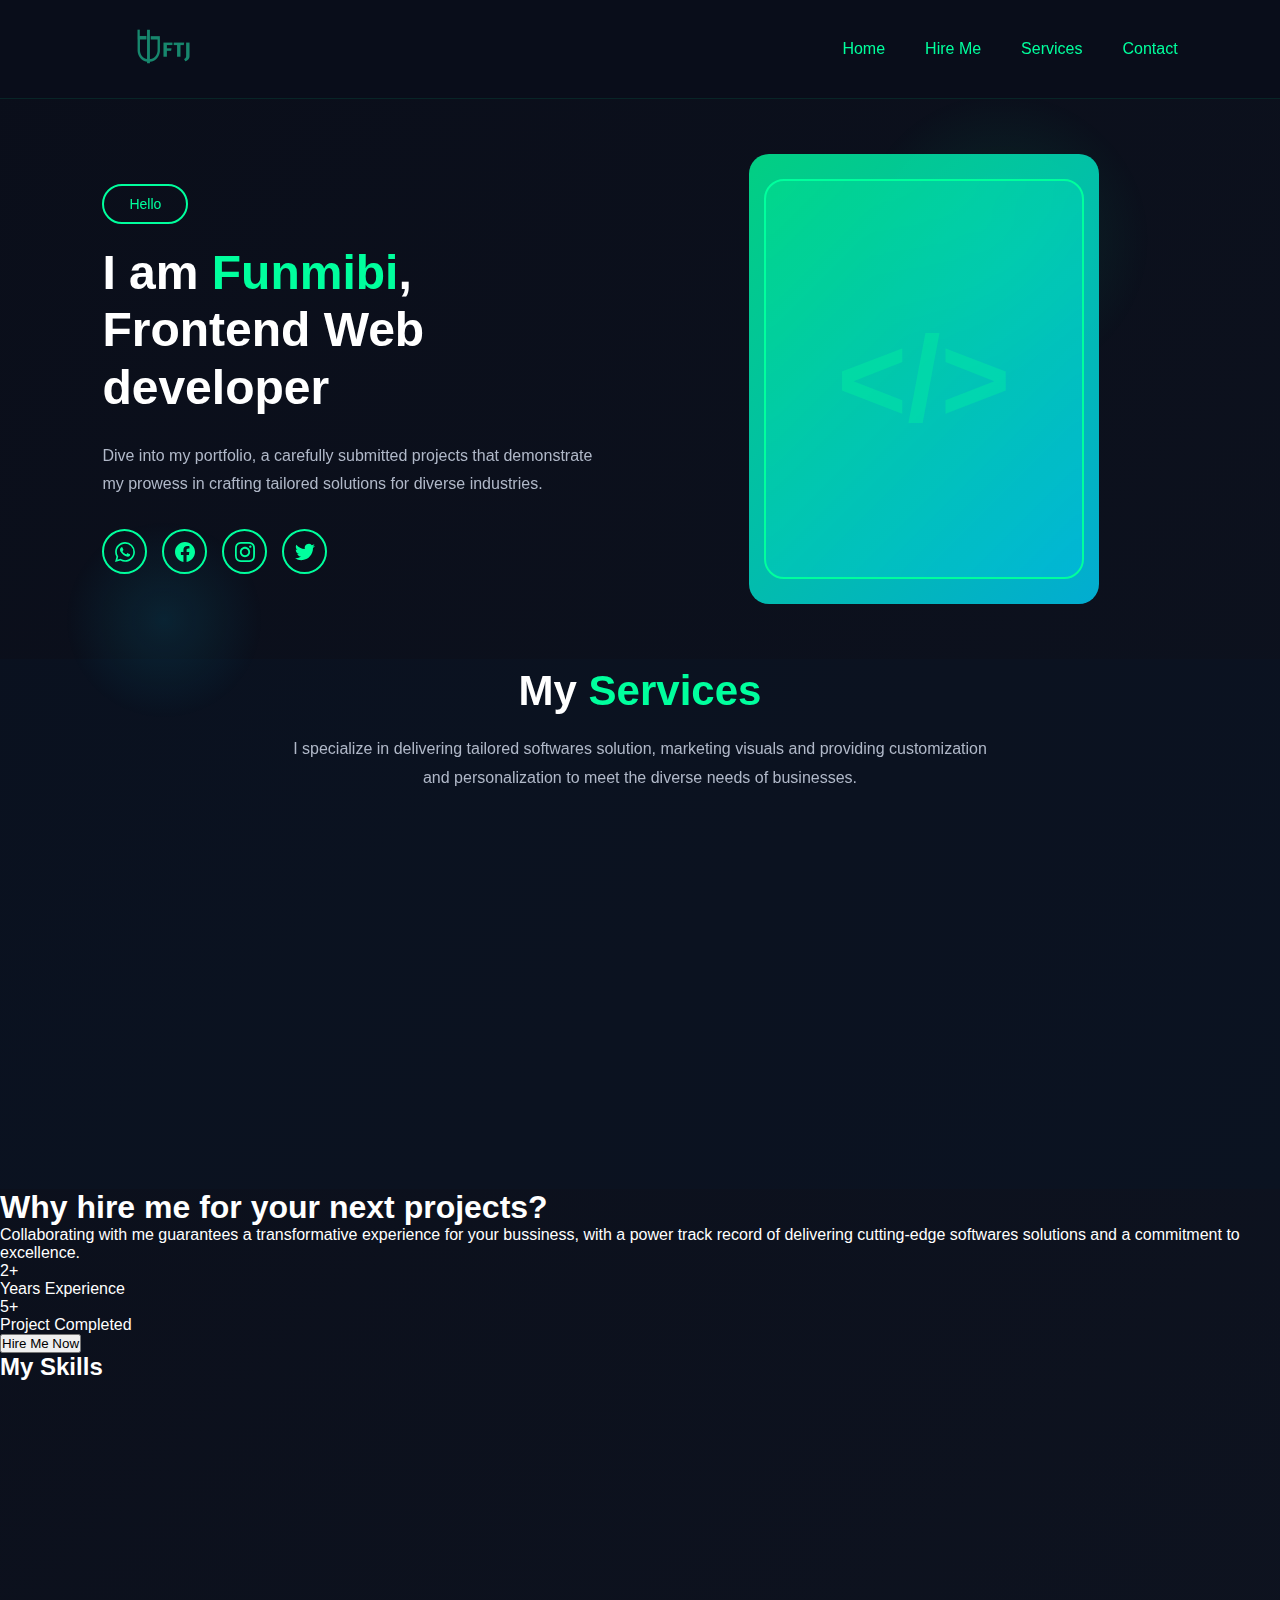
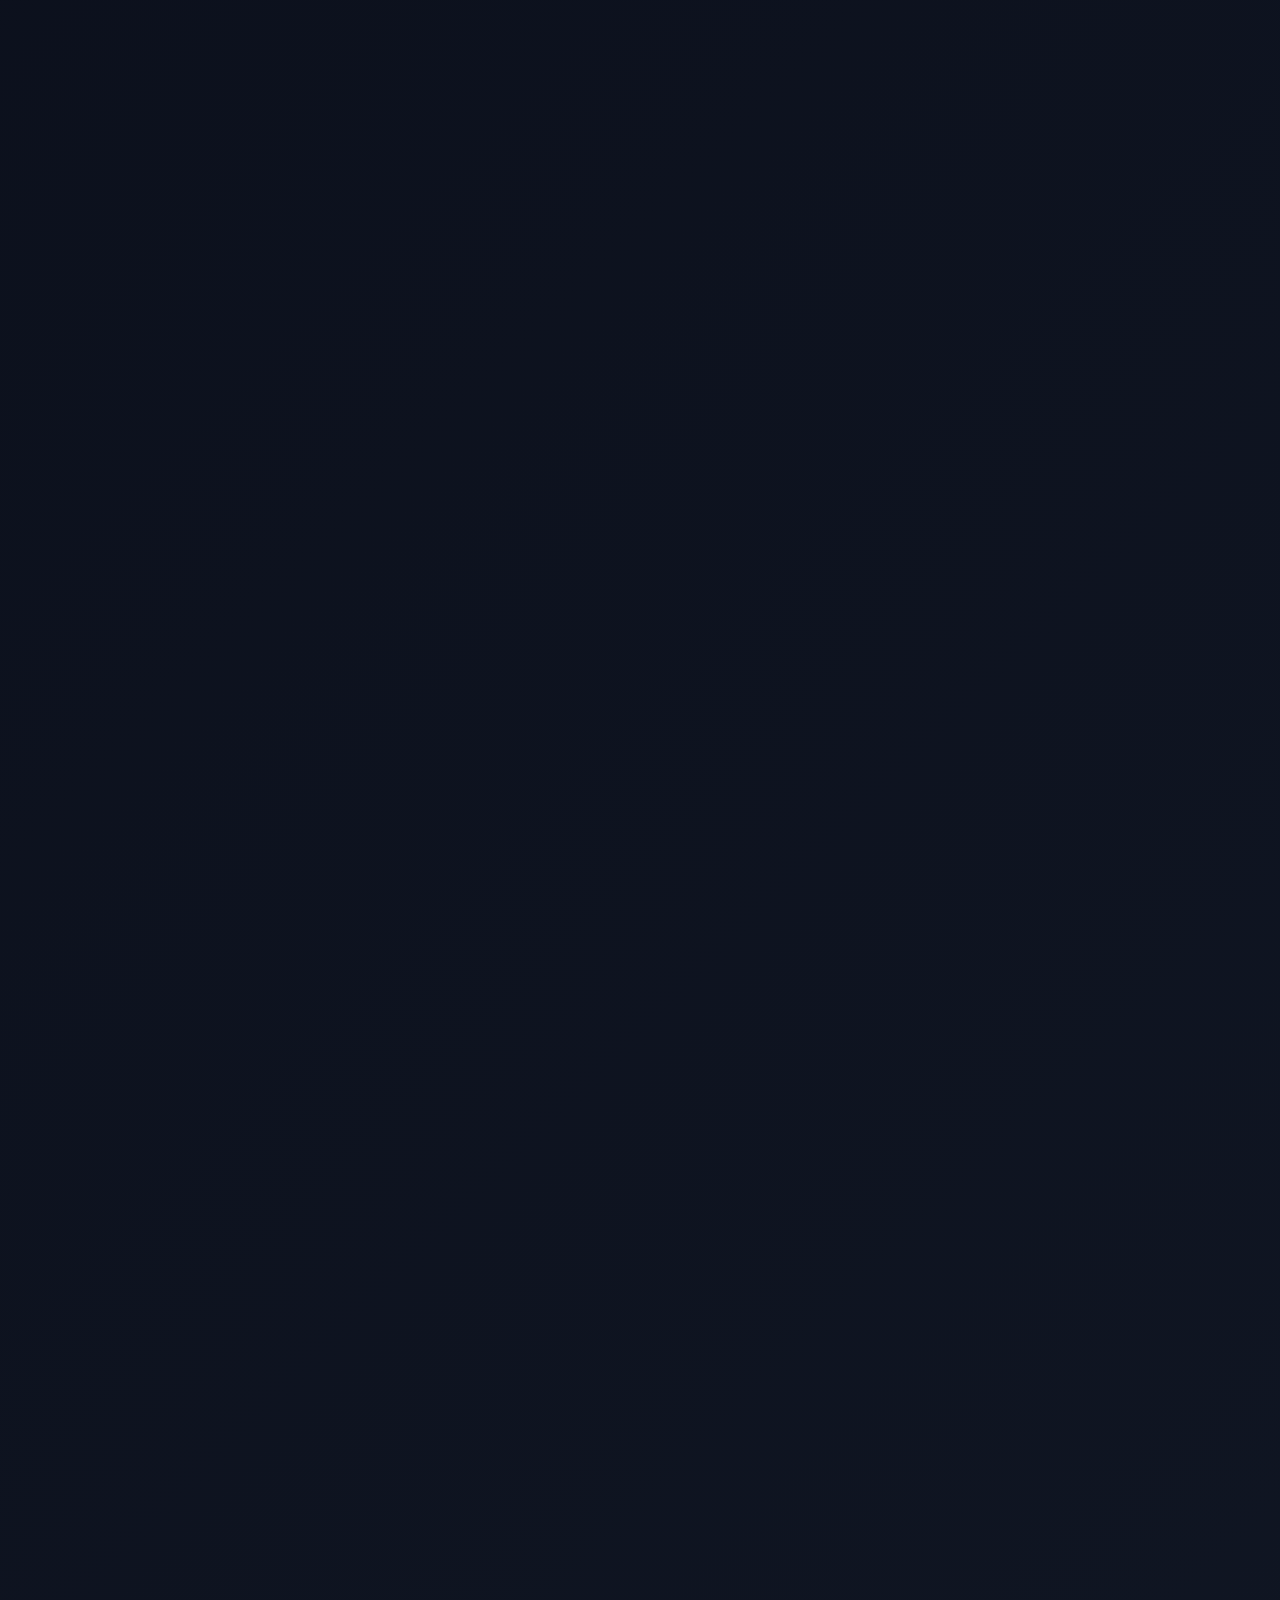
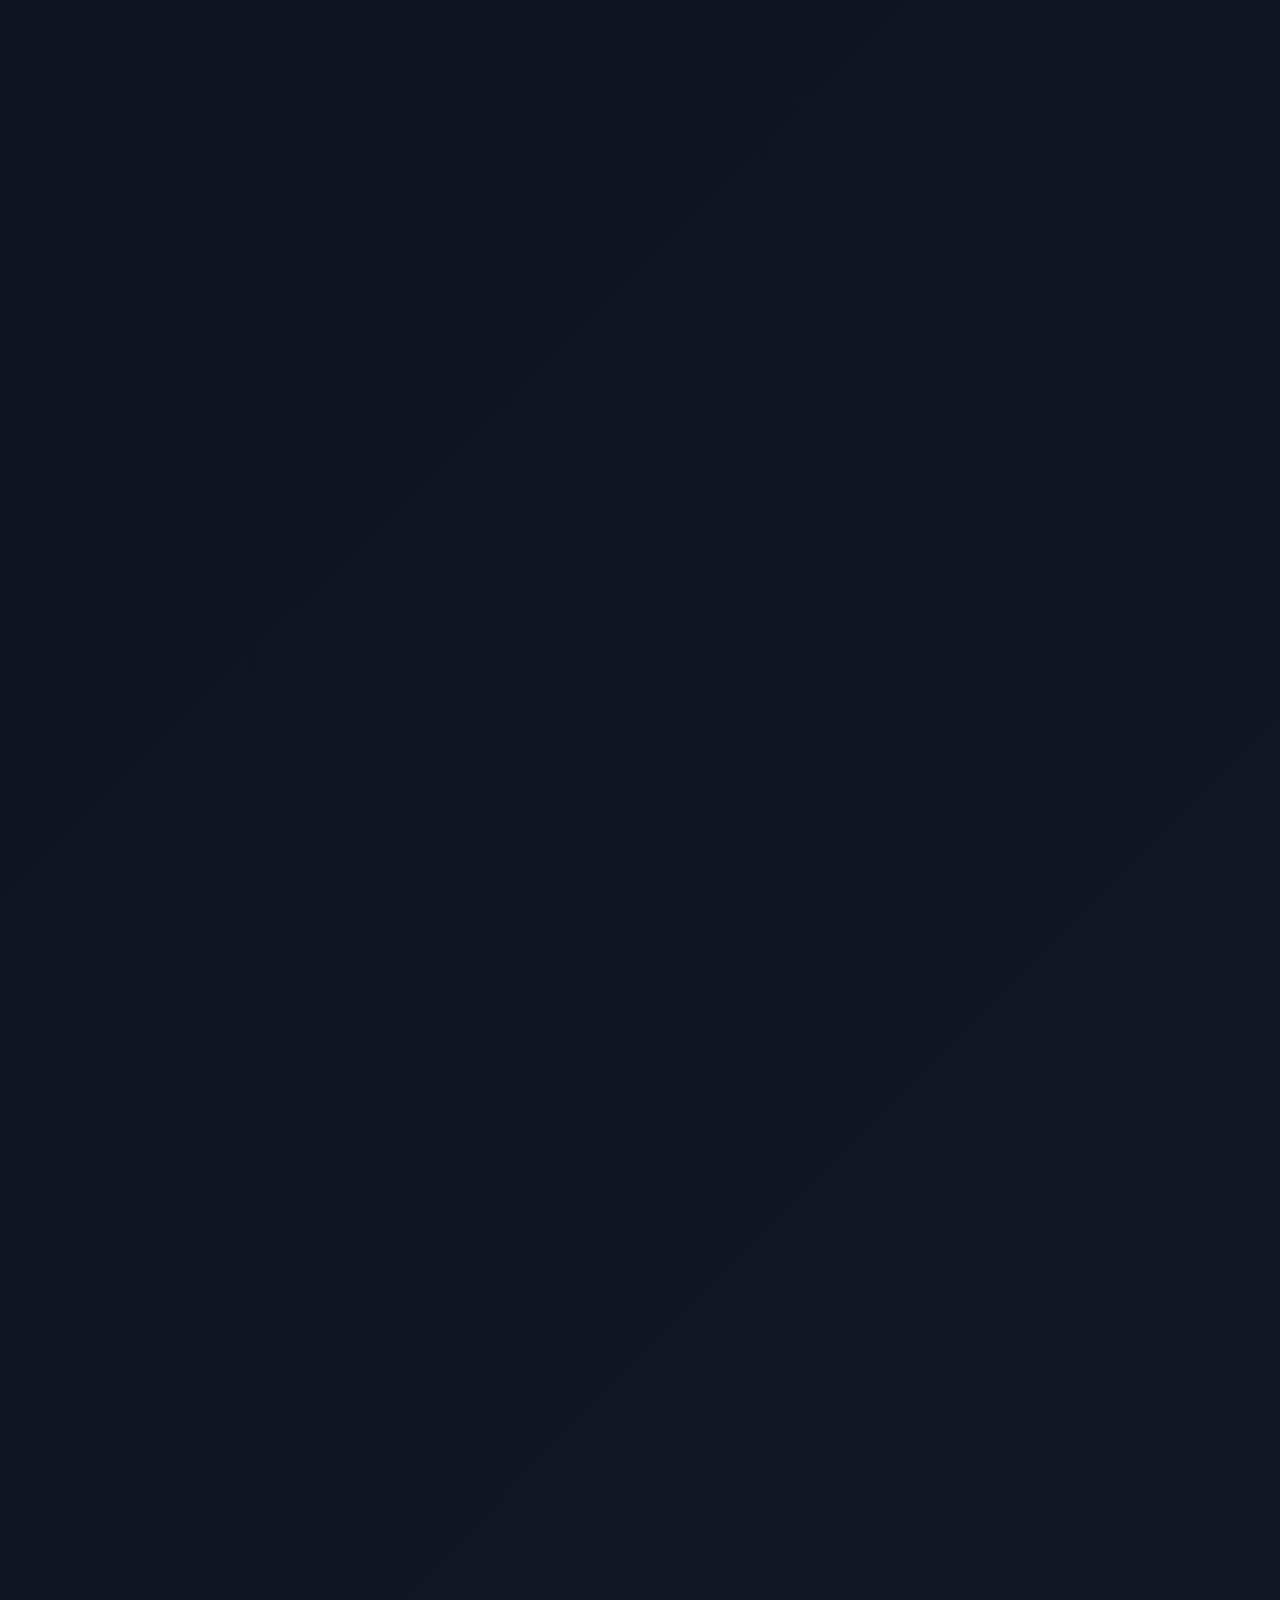
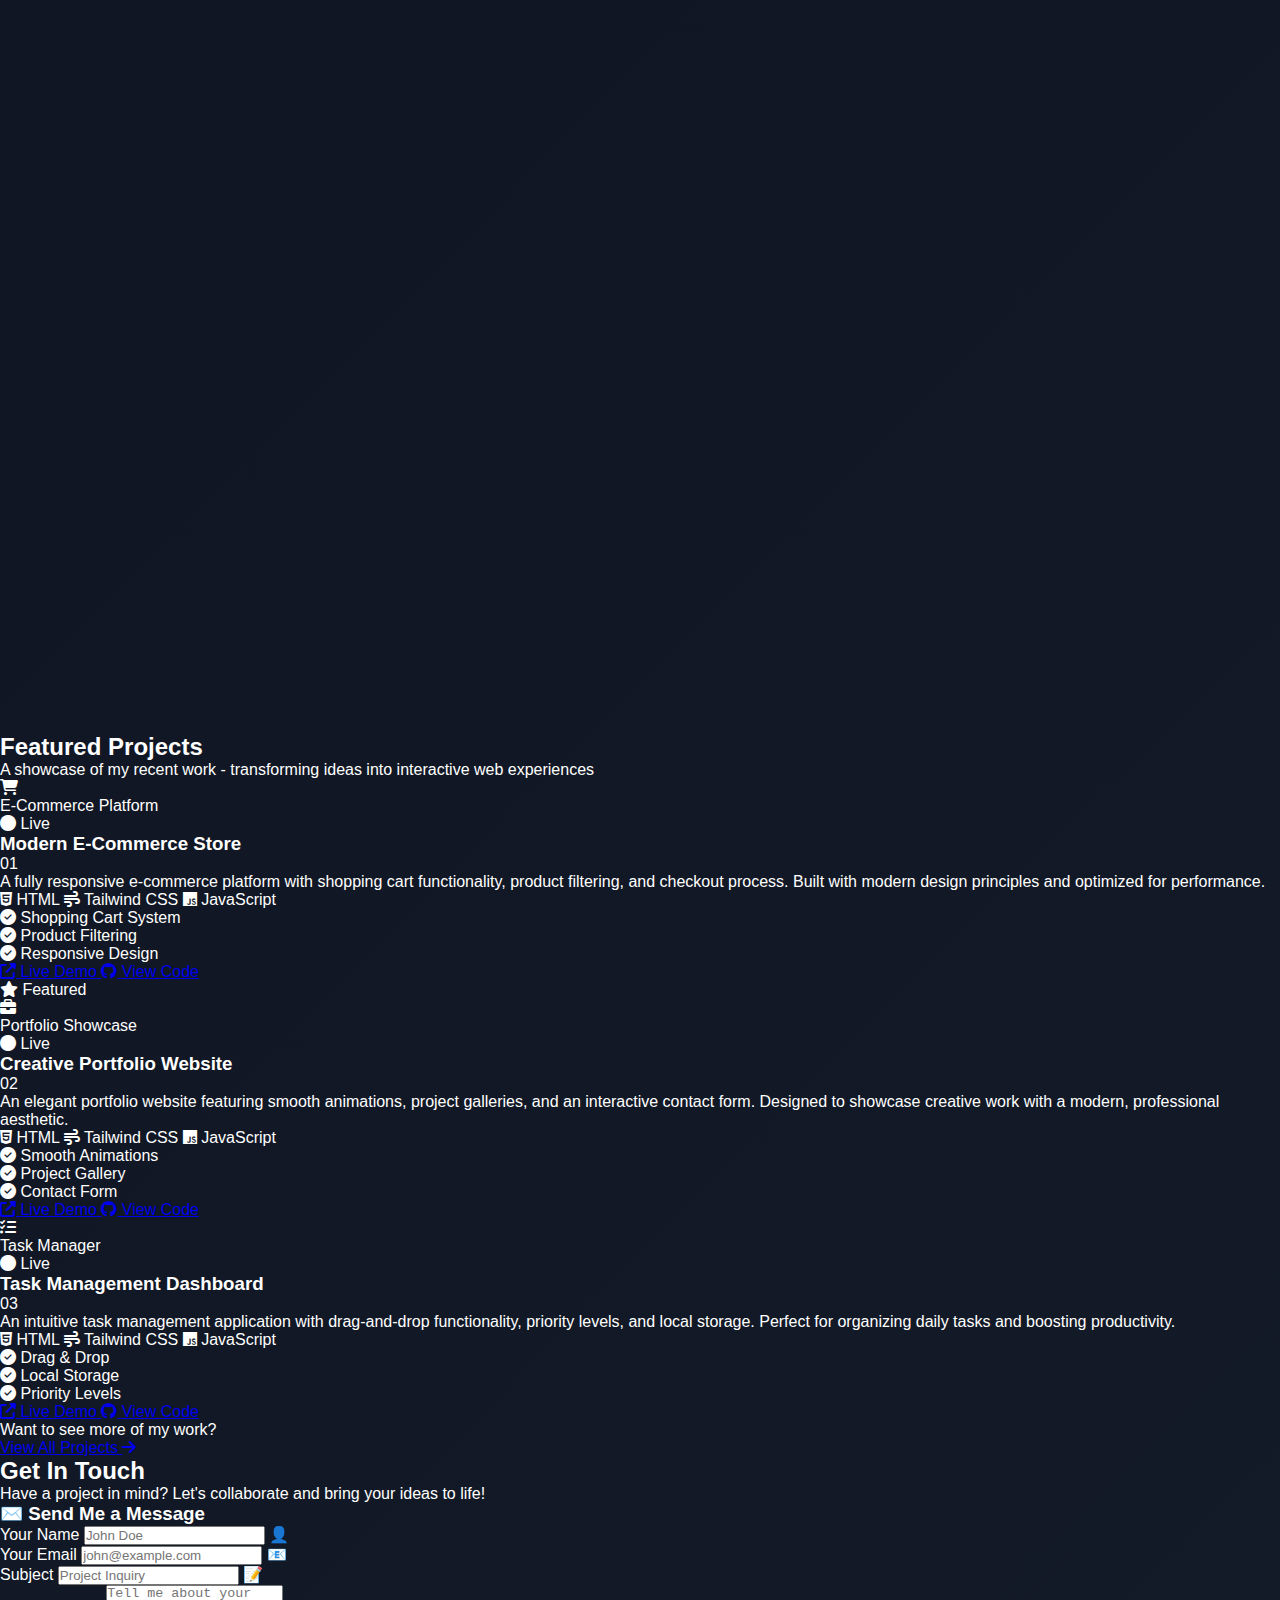
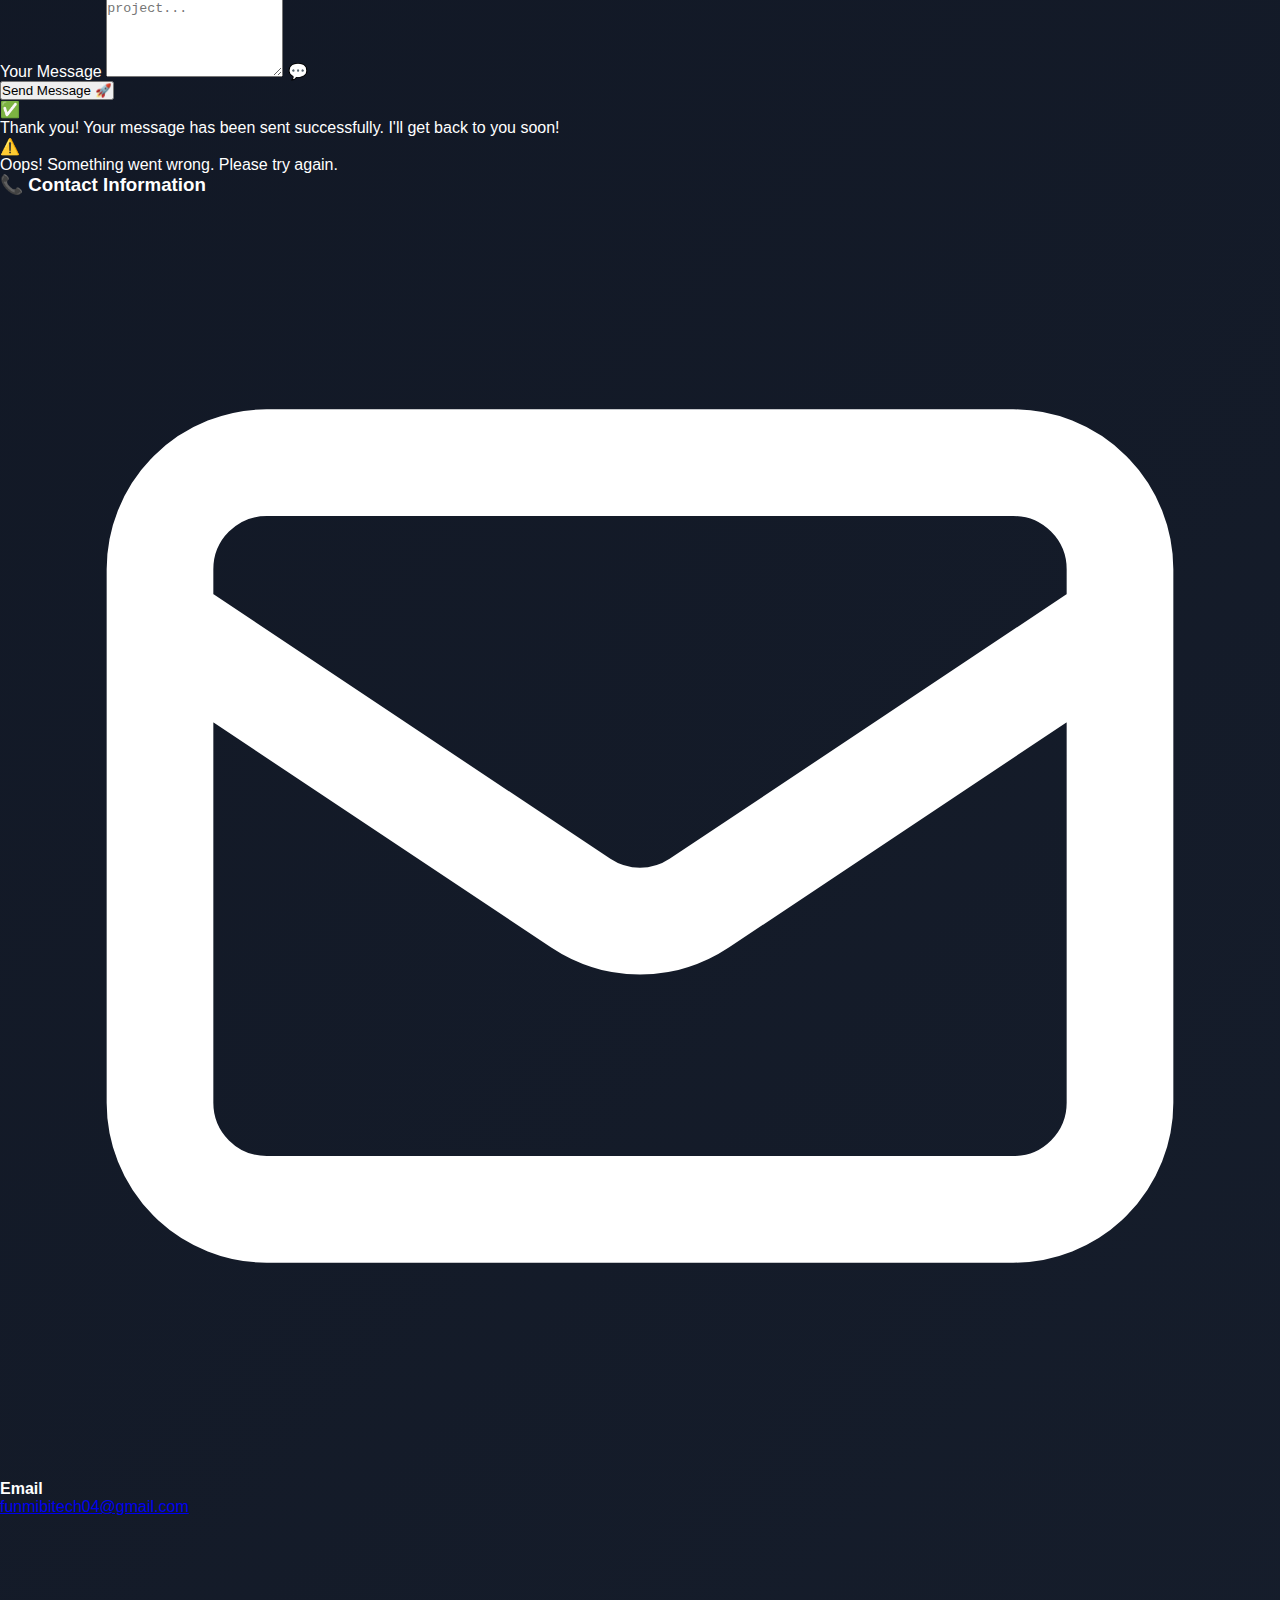
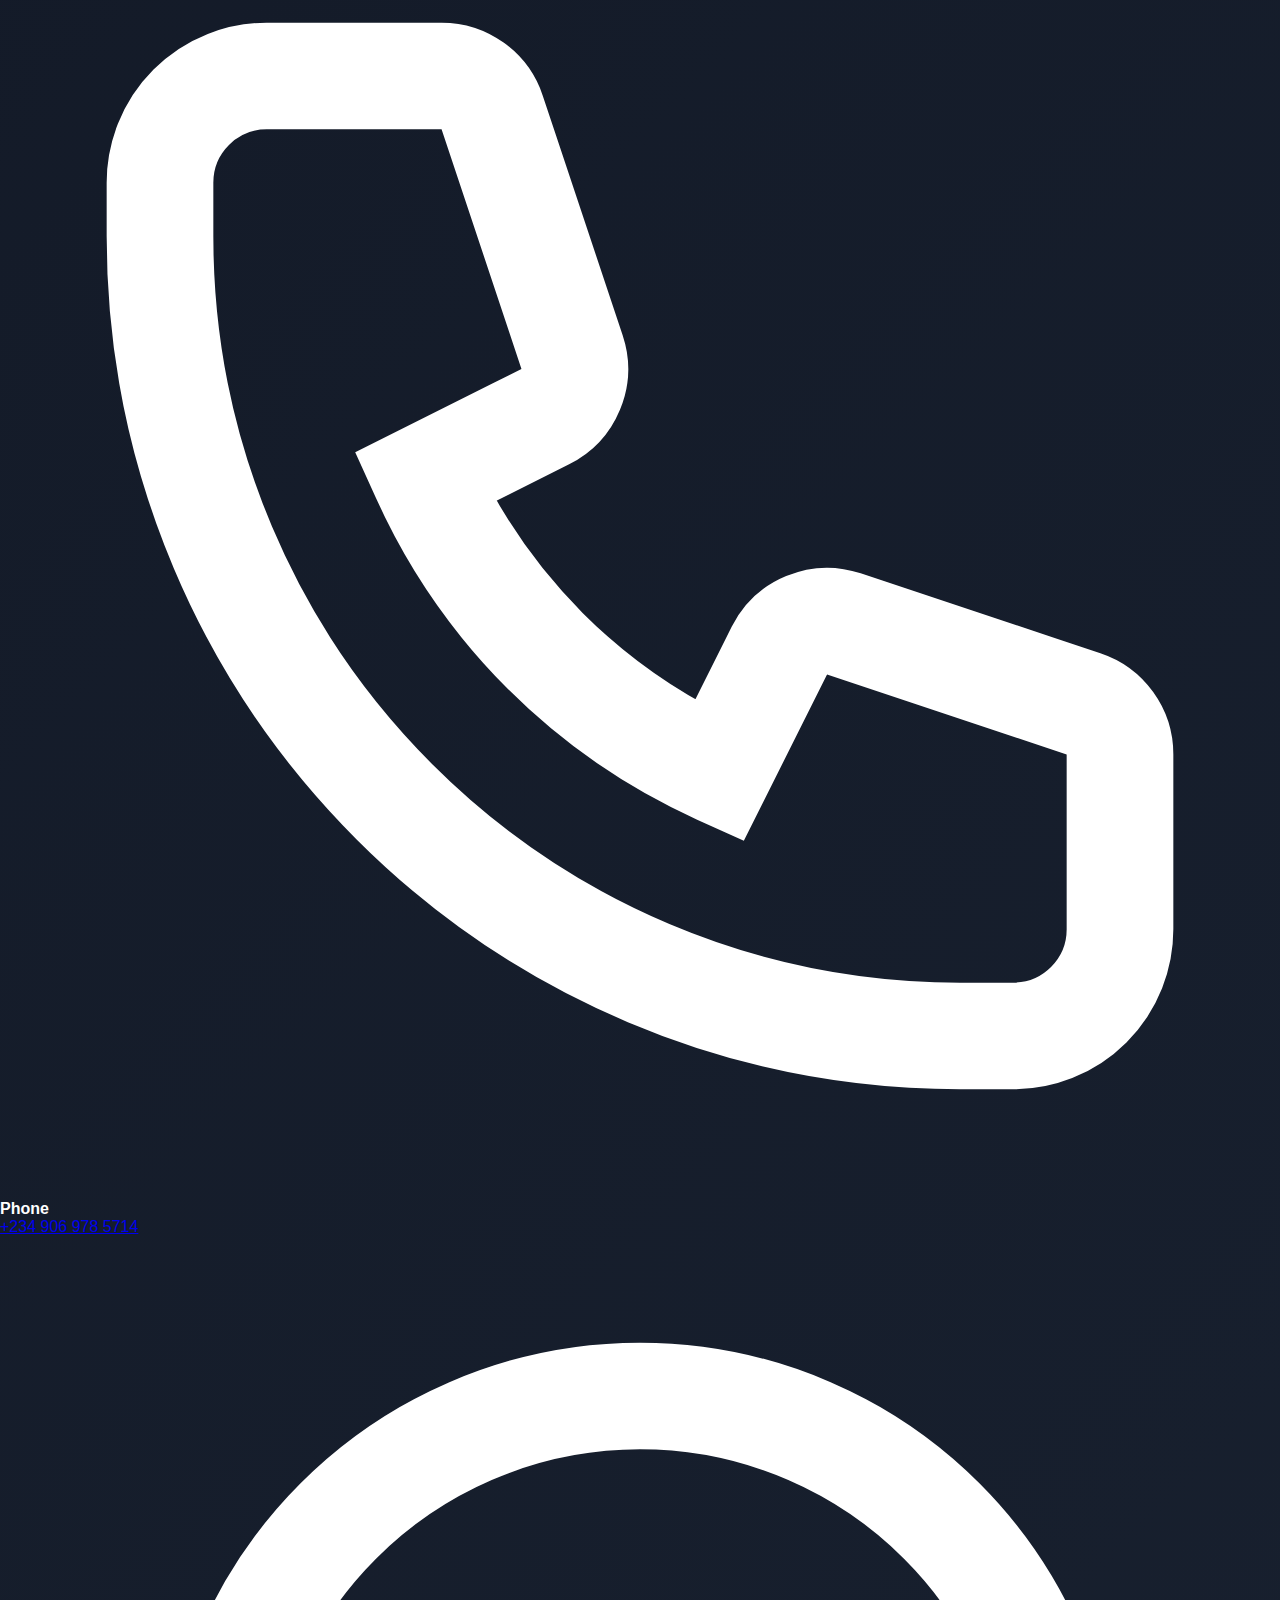
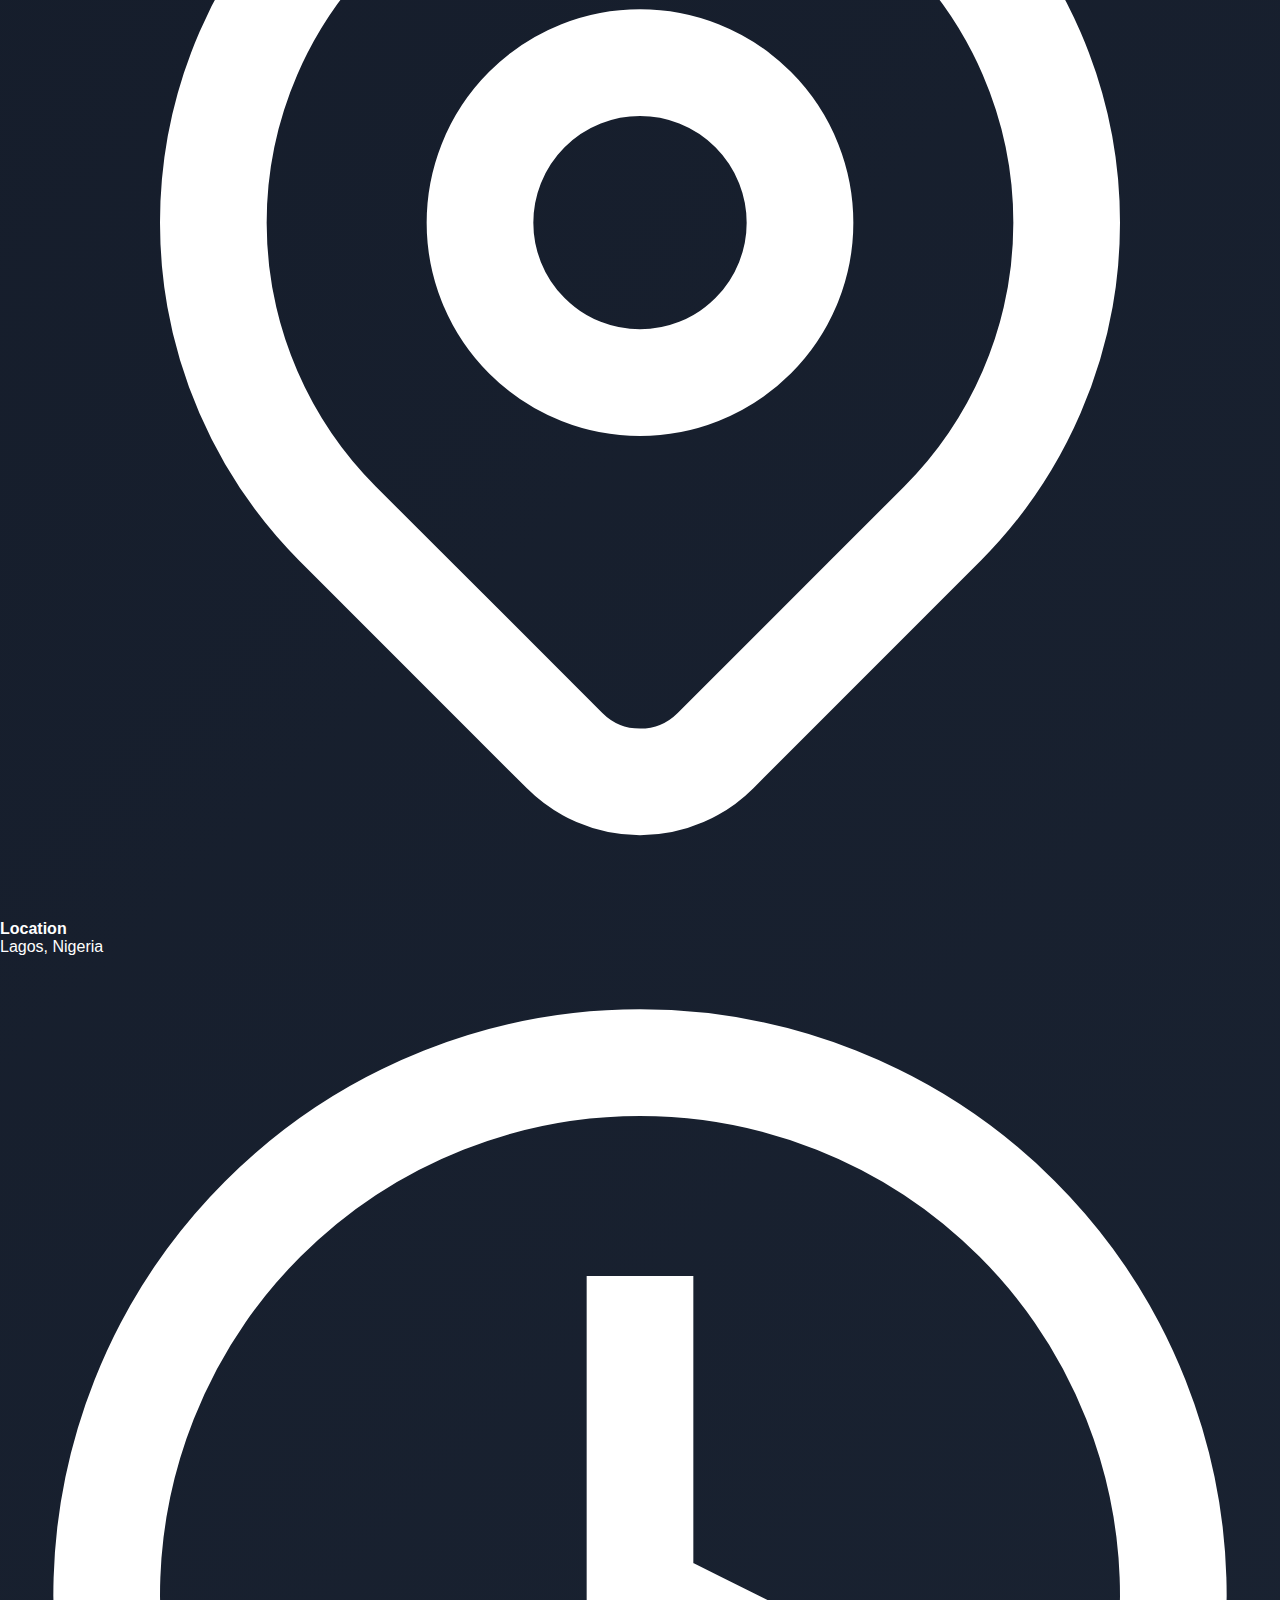
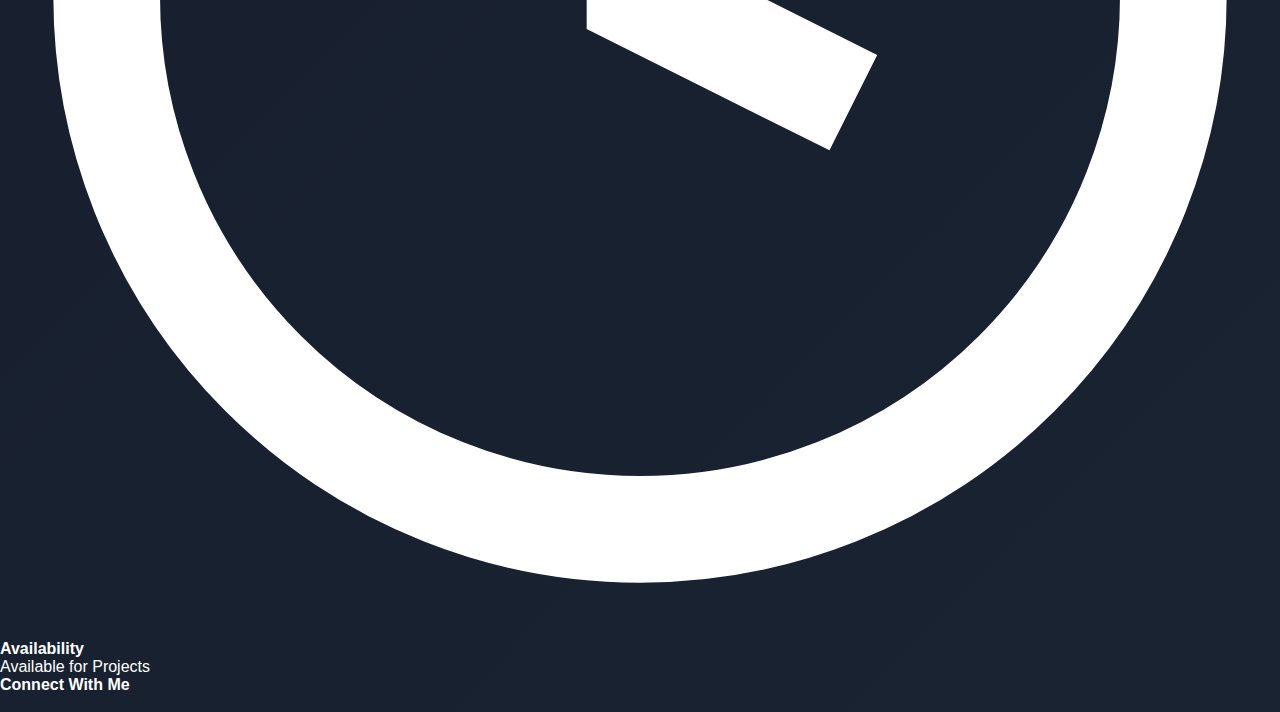
<file: index.html>
<!DOCTYPE html>
<html lang="en">
<head>
    <meta charset="UTF-8">
    <meta name="viewport" content="width=device-width, initial-scale=1.0">
    <title>Funmibi - Frontend Web Developer</title>
    <link rel="stylesheet" href="style.css">
    <link rel="stylesheet" href="https://cdnjs.cloudflare.com/ajax/libs/font-awesome/6.5.1/css/all.min.css">
</head>
<body>
    <!-- Background Decorations -->
    <div class="bg-decoration circle-1"></div>
    <div class="bg-decoration circle-2"></div>

    <!-- Navigation -->
    <nav>
        <div class="logo">
            <a href="#home"><img src="/image/20260114_122237.png" alt="image logo" /></a>
        
        </div>
        <ul class="nav-links" id="navLinks">
            <li><a href="#home">Home</a></li>
            <li><a href="#hire">Hire Me</a></li>
            <li><a href="#services">Services</a></li>
            <li><a href="#contact">Contact</a></li>
        </ul>
        <div class="hamburger" id="hamburger">
            <span></span>
            <span></span>
            <span></span>
        </div>
    </nav>

    <!-- Hero Section -->
    <section class="hero" id="home">
        <div class="hero-content fade-in">
            <div class="hello-badge">Hello</div>
            <h1>I am <span class="highlight">Funmibi</span>,<br>Frontend Web developer</h1>
            <p>Dive into my portfolio, a carefully submitted projects that demonstrate my prowess in crafting tailored solutions for diverse industries.</p>
            <div class="social-links">
                <a href="#" class="social-icon" title="WhatsApp">
                    <svg width="20" height="20" fill="currentColor" viewBox="0 0 24 24">
                        <path d="M17.472 14.382c-.297-.149-1.758-.867-2.03-.967-.273-.099-.471-.148-.67.15-.197.297-.767.966-.94 1.164-.173.199-.347.223-.644.075-.297-.15-1.255-.463-2.39-1.475-.883-.788-1.48-1.761-1.653-2.059-.173-.297-.018-.458.13-.606.134-.133.298-.347.446-.52.149-.174.198-.298.298-.497.099-.198.05-.371-.025-.52-.075-.149-.669-1.612-.916-2.207-.242-.579-.487-.5-.669-.51-.173-.008-.371-.01-.57-.01-.198 0-.52.074-.792.372-.272.297-1.04 1.016-1.04 2.479 0 1.462 1.065 2.875 1.213 3.074.149.198 2.096 3.2 5.077 4.487.709.306 1.262.489 1.694.625.712.227 1.36.195 1.871.118.571-.085 1.758-.719 2.006-1.413.248-.694.248-1.289.173-1.413-.074-.124-.272-.198-.57-.347m-5.421 7.403h-.004a9.87 9.87 0 01-5.031-1.378l-.361-.214-3.741.982.998-3.648-.235-.374a9.86 9.86 0 01-1.51-5.26c.001-5.45 4.436-9.884 9.888-9.884 2.64 0 5.122 1.03 6.988 2.898a9.825 9.825 0 012.893 6.994c-.003 5.45-4.437 9.884-9.885 9.884m8.413-18.297A11.815 11.815 0 0012.05 0C5.495 0 .16 5.335.157 11.892c0 2.096.547 4.142 1.588 5.945L.057 24l6.305-1.654a11.882 11.882 0 005.683 1.448h.005c6.554 0 11.89-5.335 11.893-11.893a11.821 11.821 0 00-3.48-8.413Z"/>
                    </svg>
                </a>
                <a href="#" class="social-icon" title="Facebook">
                    <svg width="20" height="20" fill="currentColor" viewBox="0 0 24 24">
                        <path d="M24 12.073c0-6.627-5.373-12-12-12s-12 5.373-12 12c0 5.99 4.388 10.954 10.125 11.854v-8.385H7.078v-3.47h3.047V9.43c0-3.007 1.792-4.669 4.533-4.669 1.312 0 2.686.235 2.686.235v2.953H15.83c-1.491 0-1.956.925-1.956 1.874v2.25h3.328l-.532 3.47h-2.796v8.385C19.612 23.027 24 18.062 24 12.073z"/>
                    </svg>
                </a>
                <a href="#" class="social-icon" title="Instagram">
                    <svg width="20" height="20" fill="currentColor" viewBox="0 0 24 24">
                        <path d="M12 0C8.74 0 8.333.015 7.053.072 5.775.132 4.905.333 4.14.63c-.789.306-1.459.717-2.126 1.384S.935 3.35.63 4.14C.333 4.905.131 5.775.072 7.053.012 8.333 0 8.74 0 12s.015 3.667.072 4.947c.06 1.277.261 2.148.558 2.913.306.788.717 1.459 1.384 2.126.667.666 1.336 1.079 2.126 1.384.766.296 1.636.499 2.913.558C8.333 23.988 8.74 24 12 24s3.667-.015 4.947-.072c1.277-.06 2.148-.262 2.913-.558.788-.306 1.459-.718 2.126-1.384.666-.667 1.079-1.335 1.384-2.126.296-.765.499-1.636.558-2.913.06-1.28.072-1.687.072-4.947s-.015-3.667-.072-4.947c-.06-1.277-.262-2.149-.558-2.913-.306-.789-.718-1.459-1.384-2.126C21.319 1.347 20.651.935 19.86.63c-.765-.297-1.636-.499-2.913-.558C15.667.012 15.26 0 12 0zm0 2.16c3.203 0 3.585.016 4.85.071 1.17.055 1.805.249 2.227.415.562.217.96.477 1.382.896.419.42.679.819.896 1.381.164.422.36 1.057.413 2.227.057 1.266.07 1.646.07 4.85s-.015 3.585-.074 4.85c-.061 1.17-.256 1.805-.421 2.227-.224.562-.479.96-.899 1.382-.419.419-.824.679-1.38.896-.42.164-1.065.36-2.235.413-1.274.057-1.649.07-4.859.07-3.211 0-3.586-.015-4.859-.074-1.171-.061-1.816-.256-2.236-.421-.569-.224-.96-.479-1.379-.899-.421-.419-.69-.824-.9-1.38-.165-.42-.359-1.065-.42-2.235-.045-1.26-.061-1.649-.061-4.844 0-3.196.016-3.586.061-4.861.061-1.17.255-1.814.42-2.234.21-.57.479-.96.9-1.381.419-.419.81-.689 1.379-.898.42-.166 1.051-.361 2.221-.421 1.275-.045 1.65-.06 4.859-.06l.045.03zm0 3.678c-3.405 0-6.162 2.76-6.162 6.162 0 3.405 2.76 6.162 6.162 6.162 3.405 0 6.162-2.76 6.162-6.162 0-3.405-2.76-6.162-6.162-6.162zM12 16c-2.21 0-4-1.79-4-4s1.79-4 4-4 4 1.79 4 4-1.79 4-4 4zm7.846-10.405c0 .795-.646 1.44-1.44 1.44-.795 0-1.44-.646-1.44-1.44 0-.794.646-1.439 1.44-1.439.793-.001 1.44.645 1.44 1.439z"/>
                    </svg>
                </a>
                <a href="#" class="social-icon" title="Twitter">
                    <svg width="20" height="20" fill="currentColor" viewBox="0 0 24 24">
                        <path d="M23.953 4.57a10 10 0 01-2.825.775 4.958 4.958 0 002.163-2.723c-.951.555-2.005.959-3.127 1.184a4.92 4.92 0 00-8.384 4.482C7.69 8.095 4.067 6.13 1.64 3.162a4.822 4.822 0 00-.666 2.475c0 1.71.87 3.213 2.188 4.096a4.904 4.904 0 01-2.228-.616v.06a4.923 4.923 0 003.946 4.827 4.996 4.996 0 01-2.212.085 4.936 4.936 0 004.604 3.417 9.867 9.867 0 01-6.102 2.105c-.39 0-.779-.023-1.17-.067a13.995 13.995 0 007.557 2.209c9.053 0 13.998-7.496 13.998-13.985 0-.21 0-.42-.015-.63A9.935 9.935 0 0024 4.59z"/>
                    </svg>
                </a>
            </div>
        </div>
        <div class="hero-image">
            <div class="image-container">
                <div class="glow-box"></div>
                
                <div class="hero-avatar">
                    <!-- <img src="path/to/your-photo.jpg" alt="Funmibi Profile Photo" /> -->
                </div>
            </div>
        </div>
    </section>

    <!-- Services Section -->

    <section class="services" id="services">
        <div class="services-header fade-in">
            <h2>My <span class="highlight">Services</span></h2>
            <p>I specialize in delivering tailored softwares solution, marketing visuals and providing customization and personalization to meet the diverse needs of businesses.</p>
        </div>
        <div class="services-grid">
            <div class="service-card fade-in">
                <div class="service-icon">
                    <svg width="40" height="40" fill="currentColor" viewBox="0 0 24 24">
                        <path d="M9.4 16.6L4.8 12l4.6-4.6L8 6l-6 6 6 6 1.4-1.4zm5.2 0l4.6-4.6-4.6-4.6L16 6l6 6-6 6-1.4-1.4z"/>
                    </svg>
                </div>
                <h3>Web development</h3>
                <p>Creating responsive, modern, and user-friendly websites using the latest technologies and best practices to ensure optimal performance and user experience.</p>
            </div>
            <div class="service-card fade-in">
                <div class="service-icon">
                    <svg width="40" height="40" fill="currentColor" viewBox="0 0 24 24">
                        <path d="M20.71 7.04c.39-.39.39-1.04 0-1.41l-2.34-2.34c-.37-.39-1.02-.39-1.41 0l-1.84 1.83 3.75 3.75M3 17.25V21h3.75L17.81 9.93l-3.75-3.75L3 17.25z"/>
                    </svg>
                </div>
                <h3>Graphics design</h3>
                <p>Designing stunning visuals, brand identities, and marketing materials that capture attention and communicate your message effectively to your target audience.</p>
            </div>
        </div>
    </section>



    
    <section class="hireme" id="hire" >
        <!-- Content Section -->
        <div class="content">
          <div class="topic">
            <h1 class="tittle">
                Why <span class="highlight">hire me</span> for your next <span class="highlight">projects</span>?
            </h1>
            <p class="description">
                Collaborating with me guarantees a transformative experience for your bussiness, with a power track record of delivering cutting-edge softwares solutions and a commitment to excellence.
            </p>
           </div>

            <!-- Stats Section -->
            <div class="stats">
                <div class="stat-item">
                    <div class="stat-number">2+</div>
                    <div class="stat-label">Years Experience</div>
                </div>
                <div class="stat-item">
                    <div class="stat-number">5+</div>
                    <div class="stat-label">Project Completed</div>
                </div>
                <div class="stat-btn">
                    <button class="cta-hire" onclick="handleHireMe()">
                    <span>Hire Me Now</span>
                    </button>
                </div>
            </div>
        </div>
    </section>


        <!-- Skills Section -->
    <section class="skills-section">
        <div class="container">
            <!-- Section Header -->
            <div class="section-header">
                <h2 class="section-title">My <span class="highlight">Skills</span></h2>
                <p class="section-subtitle">
                    Crafting exceptional digital experiences with modern technologies
                </p>
            </div>

            <!-- Skills Content -->
            <div class="skills-content">
                <!-- Core Skills -->
                <div class="core-skills">
                    <h3 class="subsection-title">
                        <span class="icon">💻</span>
                        Core Technologies
                    </h3>
                    
                
                    <div class="skill-item">
                        <div class="skill-header">
                            <div class="skill-info">
                                <span class="skill-name">HTML</span>
                                <span class="skill-description">Semantic & Accessible Markup</span>
                            </div>
                            <span class="skill-percentage">80%</span>
                        </div>
                        <div class="skill-bar">
                            <div class="skill-progress" data-progress="80"></div>
                        </div>
                    </div>

                    <!-- CSS Skill -->
                    <div class="skill-item">
                        <div class="skill-header">
                            <div class="skill-info">
                                <span class="skill-name">CSS</span>
                                <span class="skill-description">Modern Styling & Animations</span>
                            </div>
                            <span class="skill-percentage">75%</span>
                        </div>
                        <div class="skill-bar">
                            <div class="skill-progress" data-progress="75"></div>
                        </div>
                    </div>

                    
                    <div class="skill-item">
                        <div class="skill-header">
                            <div class="skill-info">
                                <span class="skill-name">JavaScript</span>
                                <span class="skill-description">Interactive Web Applications</span>
                            </div>
                            <span class="skill-percentage">40%</span>
                        </div>
                        <div class="skill-bar">
                            <div class="skill-progress" data-progress="40"></div>
                        </div>
                    </div>
                </div>

                <!-- Frameworks & Tools -->
                <div class="frameworks-section">
                    <h3 class="subsection-title">
                        <span class="icon">🛠️</span>
                        Frameworks & Libraries
                    </h3>
                    
                    <div class="frameworks-grid">
                        <div class="framework-card">
                            <div class="framework-icon tailwind-icon">
                                <svg viewBox="0 0 24 24" fill="currentColor">
                                    <path d="M12.001,4.8c-3.2,0-5.2,1.6-6,4.8c1.2-1.6,2.6-2.2,4.2-1.8c0.913,0.228,1.565,0.89,2.288,1.624 C13.666,10.618,15.027,12,18.001,12c3.2,0,5.2-1.6,6-4.8c-1.2,1.6-2.6,2.2-4.2,1.8c-0.913-0.228-1.565-0.89-2.288-1.624 C16.337,6.182,14.976,4.8,12.001,4.8z M6.001,12c-3.2,0-5.2,1.6-6,4.8c1.2-1.6,2.6-2.2,4.2-1.8c0.913,0.228,1.565,0.89,2.288,1.624 c1.177,1.194,2.538,2.576,5.512,2.576c3.2,0,5.2-1.6,6-4.8c-1.2,1.6-2.6,2.2-4.2,1.8c-0.913-0.228-1.565-0.89-2.288-1.624 C10.337,13.382,8.976,12,6.001,12z"/>
                                </svg>
                            </div>
                        <h4>
                            Tailwind CSS     </h4>
                            <p>
                     Utility-first CSS framework for rapid UI development 
                            </p>
                        </div>
                    
                        <div class="framework-card">
                            <div class="framework-icon tailwind-icon">
                                <svg viewBox="0 0 24 24" fill="currentColor">
                                    <path d="M12.001,4.8c-3.2,0-5.2,1.6-6,4.8c1.2-1.6,2.6-2.2,4.2-1.8c0.913,0.228,1.565,0.89,2.288,1.624 C13.666,10.618,15.027,12,18.001,12c3.2,0,5.2-1.6,6-4.8c-1.2,1.6-2.6,2.2-4.2,1.8c-0.913-0.228-1.565-0.89-2.288-1.624 C16.337,6.182,14.976,4.8,12.001,4.8z M6.001,12c-3.2,0-5.2,1.6-6,4.8c1.2-1.6,2.6-2.2,4.2-1.8c0.913,0.228,1.565,0.89,2.288,1.624 c1.177,1.194,2.538,2.576,5.512,2.576c3.2,0,5.2-1.6,6-4.8c-1.2,1.6-2.6,2.2-4.2,1.8c-0.913-0.228-1.565-0.89-2.288-1.624 C10.337,13.382,8.976,12,6.001,12z"/>
                                </svg>
                            </div>
                        <h4>
                            jQuery 
                        </h4>
                        <p>
                          JavaScript library 
                        </p>
                        </div>
                </div>

                <!-- Hobby Section -->
                <div class="hobby-section">
                    <h3 class="subsection-title">
                        <span class="icon">🎯</span>
                        My Passion
                    </h3>
                    
                    <div class="hobby-card">
                        <div class="hobby-icon-wrapper">
                            <div class="hobby-icon">
                                <svg viewBox="0 0 24 24" fill="none" stroke="currentColor" stroke-width="2">
                                    <path d="M9.663 17h4.673M12 3v1m6.364 1.636l-.707.707M21 12h-1M4 12H3m3.343-5.657l-.707-.707m2.828 9.9a5 5 0 117.072 0l-.548.547A3.374 3.374 0 0014 18.469V19a2 2 0 11-4 0v-.531c0-.895-.356-1.754-.988-2.386l-.548-.547z"/>
                                </svg>
                            </div>
                        </div>
                        <h4>Problem Solver & Innovator</h4>
                        <p>I solve real world problems with seamless tech solutions, transforming complex challenges into elegant, user-friendly applications that make a difference.</p>
                        <div class="hobby-tags">
                            <span class="tag">Innovation</span>
                            <span class="tag">Problem Solving</span>
                            <span class="tag">User Experience</span>
                        </div>
                    </div>
                </div>
            </div>
        </div>
    </section>

        <!-- Projects Section -->
    <section class="projects-section">
        <div class="container">
            <!-- Section Header -->
            <div class="section-header">
                <h2 class="section-title">Featured <span class="highlight">Projects</span></h2>
                <p class="section-subtitle">
                    A showcase of my recent work - transforming ideas into interactive web experiences
                </p>
            </div>

            <!-- Projects Grid -->
            <div class="projects-grid">
                
                <!-- Project 1: E-Commerce Website -->
                <div class="project-card">
                    <div class="project-image">
                        <div class="image-placeholder">
                            <i class="fas fa-shopping-cart"></i>
                            <div class="image-overlay">
                                <div class="overlay-text">E-Commerce Platform</div>
                            </div>
                        </div>
                        <div class="project-status">
                            <span class="status-badge live">
                                <i class="fas fa-circle"></i> Live
                            </span>
                        </div>
                    </div>
                    
                    <div class="project-content">
                        <div class="project-header">
                            <h3 class="project-title">Modern E-Commerce Store</h3>
                            <div class="project-number">01</div>
                        </div>
                        
                        <p class="project-description">
                            A fully responsive e-commerce platform with shopping cart functionality, product filtering, and checkout process. Built with modern design principles and optimized for performance.
                        </p>
                        
                        <div class="tech-stack">
                            <span class="tech-tag html">
                                <i class="fab fa-html5"></i> HTML
                            </span>
                            <span class="tech-tag tailwind">
                                <i class="fas fa-wind"></i> Tailwind CSS
                            </span>
                            <span class="tech-tag js">
                                <i class="fab fa-js"></i> JavaScript
                            </span>
                        </div>
                        
                        <div class="project-features">
                            <div class="feature">
                                <i class="fas fa-check-circle"></i>
                                <span>Shopping Cart System</span>
                            </div>
                            <div class="feature">
                                <i class="fas fa-check-circle"></i>
                                <span>Product Filtering</span>
                            </div>
                            <div class="feature">
                                <i class="fas fa-check-circle"></i>
                                <span>Responsive Design</span>
                            </div>
                        </div>
                        
                        <div class="project-links">
                            <a href="https://sonnytruesample.netlify.app" class="project-btn live-demo">
                                <i class="fas fa-external-link-alt"></i>
                                <span>Live Demo</span>
                            </a>
                            <a href="#" class="project-btn github">
                                <i class="fab fa-github"></i>
                                <span>View Code</span>
                            </a>
                        </div>
                    </div>
                </div>

                <!-- Project 2: Portfolio Website -->
                <div class="project-card featured">
                    <div class="featured-badge">
                        <i class="fas fa-star"></i> Featured
                    </div>
                    <div class="project-image">
                        <div class="image-placeholder">
                            <i class="fas fa-briefcase"></i>
                            <div class="image-overlay">
                                <div class="overlay-text">Portfolio Showcase</div>
                            </div>
                        </div>
                        <div class="project-status">
                            <span class="status-badge live">
                                <i class="fas fa-circle"></i> Live
                            </span>
                        </div>
                    </div>
                    
                    <div class="project-content">
                        <div class="project-header">
                            <h3 class="project-title">Creative Portfolio Website</h3>
                            <div class="project-number">02</div>
                        </div>
                        
                        <p class="project-description">
                            An elegant portfolio website featuring smooth animations, project galleries, and an interactive contact form. Designed to showcase creative work with a modern, professional aesthetic.
                        </p>
                        
                        <div class="tech-stack">
                            <span class="tech-tag html">
                                <i class="fab fa-html5"></i> HTML
                            </span>
                            <span class="tech-tag tailwind">
                                <i class="fas fa-wind"></i> Tailwind CSS
                            </span>
                            <span class="tech-tag js">
                                <i class="fab fa-js"></i> JavaScript
                            </span>
                        </div>
                        
                        <div class="project-features">
                            <div class="feature">
                                <i class="fas fa-check-circle"></i>
                                <span>Smooth Animations</span>
                            </div>
                            <div class="feature">
                                <i class="fas fa-check-circle"></i>
                                <span>Project Gallery</span>
                            </div>
                            <div class="feature">
                                <i class="fas fa-check-circle"></i>
                                <span>Contact Form</span>
                            </div>
                        </div>
                        
                        <div class="project-links">
                            <a href="#" class="project-btn live-demo">
                                <i class="fas fa-external-link-alt"></i>
                                <span>Live Demo</span>
                            </a>
                            <a href="#" class="project-btn github">
                                <i class="fab fa-github"></i>
                                <span>View Code</span>
                            </a>
                        </div>
                    </div>
                </div>

                <!-- Project 3: Task Management App -->
                <div class="project-card">
                    <div class="project-image">
                        <div class="image-placeholder">
                            <i class="fas fa-tasks"></i>
                            <div class="image-overlay">
                                <div class="overlay-text">Task Manager</div>
                            </div>
                        </div>
                        <div class="project-status">
                            <span class="status-badge live">
                                <i class="fas fa-circle"></i> Live
                            </span>
                        </div>
                    </div>
                    
                    <div class="project-content">
                        <div class="project-header">
                            <h3 class="project-title">Task Management Dashboard</h3>
                            <div class="project-number">03</div>
                        </div>
                        
                        <p class="project-description">
                            An intuitive task management application with drag-and-drop functionality, priority levels, and local storage. Perfect for organizing daily tasks and boosting productivity.
                        </p>
                        
                        <div class="tech-stack">
                            <span class="tech-tag html">
                                <i class="fab fa-html5"></i> HTML
                            </span>
                            <span class="tech-tag tailwind">
                                <i class="fas fa-wind"></i> Tailwind CSS
                            </span>
                            <span class="tech-tag js">
                                <i class="fab fa-js"></i> JavaScript
                            </span>
                        </div>
                        
                        <div class="project-features">
                            <div class="feature">
                                <i class="fas fa-check-circle"></i>
                                <span>Drag & Drop</span>
                            </div>
                            <div class="feature">
                                <i class="fas fa-check-circle"></i>
                                <span>Local Storage</span>
                            </div>
                            <div class="feature">
                                <i class="fas fa-check-circle"></i>
                                <span>Priority Levels</span>
                            </div>
                        </div>
                        
                        <div class="project-links">
                            <a href="#" class="project-btn live-demo">
                                <i class="fas fa-external-link-alt"></i>
                                <span>Live Demo</span>
                            </a>
                            <a href="#" class="project-btn github">
                                <i class="fab fa-github"></i>
                                <span>View Code</span>
                            </a>
                        </div>
                    </div>
                </div>

            </div>

            <!-- View All Projects CTA -->
            <div class="view-all-section">
                <p class="view-all-text">Want to see more of my work?</p>
                <a href="#" class="view-all-btn">
                    <span>View All Projects</span>
                    <i class="fas fa-arrow-right"></i>
                </a>
            </div>
        </div>
    </section>
    
    <!-- Contact Section -->
    <section class="contact-section" id="contact">
        <div class="container">
            <!-- Section Header -->
            <div class="section-header">
                <h2 class="section-title">Get In <span class="highlight">Touch</span></h2>
                <p class="section-subtitle">
                    Have a project in mind? Let's collaborate and bring your ideas to life!
                </p>
            </div>

            <!-- Contact Content -->
            <div class="contact-content">
                <!-- Contact Form -->
                <div class="contact-form-wrapper">
                    <h3 class="form-title">
                        <span class="icon">✉️</span>
                        Send Me a Message
                    </h3>
                    <form class="contact-form" id="contactForm">
                        <div class="form-group">
                            <label for="name">Your Name</label>
                            <input 
                                type="text" 
                                id="name" 
                                name="name" 
                                placeholder="John Doe"
                                required
                            >
                            <span class="input-icon">👤</span>
                        </div>

                        <div class="form-group">
                            <label for="email">Your Email</label>
                            <input 
                                type="email" 
                                id="email" 
                                name="email" 
                                placeholder="john@example.com"
                                required
                            >
                            <span class="input-icon">📧</span>
                        </div>

                        <div class="form-group">
                            <label for="subject">Subject</label>
                            <input 
                                type="text" 
                                id="subject" 
                                name="subject" 
                                placeholder="Project Inquiry"
                                required
                            >
                            <span class="input-icon">📝</span>
                        </div>

                        <div class="form-group">
                            <label for="message">Your Message</label>
                            <textarea 
                                id="message" 
                                name="message" 
                                rows="6" 
                                placeholder="Tell me about your project..."
                                required
                            ></textarea>
                            <span class="input-icon textarea-icon">💬</span>
                        </div>

                        <button type="submit" class="submit-btn">
                            <span class="btn-text">Send Message</span>
                            <span class="btn-icon">🚀</span>
                        </button>
                    </form>

                    <!-- Form Success Message -->
                    <div class="form-message success-message" id="successMessage">
                        <span class="message-icon">✅</span>
                        <p>Thank you! Your message has been sent successfully. I'll get back to you soon!</p>
                    </div>

                    <!-- Form Error Message -->
                    <div class="form-message error-message" id="errorMessage">
                        <span class="message-icon">⚠️</span>
                        <p>Oops! Something went wrong. Please try again.</p>
                    </div>
                </div>

                <!-- Contact Info Sidebar -->
                <div class="contact-info">
                    <h3 class="info-title">
                        <span class="icon">📞</span>
                        Contact Information
                    </h3>

                    <!-- Contact Cards -->
                    <div class="contact-cards">
                        <!-- Email Card -->
                        <div class="contact-card">
                            <div class="card-icon email-icon">
                                <svg viewBox="0 0 24 24" fill="none" stroke="currentColor" stroke-width="2">
                                    <path d="M3 8l7.89 5.26a2 2 0 002.22 0L21 8M5 19h14a2 2 0 002-2V7a2 2 0 00-2-2H5a2 2 0 00-2 2v10a2 2 0 002 2z"/>
                                </svg>
                            </div>
                            <div class="card-content">
                                <h4>Email</h4>
                                <a href="mailto:funmibitech04@gmail.com">funmibitech04@gmail.com</a>
                            </div>
                        </div>

                        <!-- Phone Card -->
                        <div class="contact-card">
                            <div class="card-icon phone-icon">
                                <svg viewBox="0 0 24 24" fill="none" stroke="currentColor" stroke-width="2">
                                    <path d="M3 5a2 2 0 012-2h3.28a1 1 0 01.948.684l1.498 4.493a1 1 0 01-.502 1.21l-2.257 1.13a11.042 11.042 0 005.516 5.516l1.13-2.257a1 1 0 011.21-.502l4.493 1.498a1 1 0 01.684.949V19a2 2 0 01-2 2h-1C9.716 21 3 14.284 3 6V5z"/>
                                </svg>
                            </div>
                            <div class="card-content">
                                <h4>Phone</h4>
                                <a href="tel:+2349069785714">+234 906 978 5714</a>
                            </div>
                        </div>

                        <!-- Location Card -->
                        <div class="contact-card">
                            <div class="card-icon location-icon">
                                <svg viewBox="0 0 24 24" fill="none" stroke="currentColor" stroke-width="2">
                                    <path d="M17.657 16.657L13.414 20.9a1.998 1.998 0 01-2.827 0l-4.244-4.243a8 8 0 1111.314 0z"/>
                                    <path d="M15 11a3 3 0 11-6 0 3 3 0 016 0z"/>
                                </svg>
                            </div>
                            <div class="card-content">
                                <h4>Location</h4>
                                <p>Lagos, Nigeria</p>
                            </div>
                        </div>

                        <!-- Availability Card -->
                        <div class="contact-card availability-card">
                            <div class="card-icon availability-icon">
                                <svg viewBox="0 0 24 24" fill="none" stroke="currentColor" stroke-width="2">
                                    <circle cx="12" cy="12" r="10"/>
                                    <path d="M12 6v6l4 2"/>
                                </svg>
                            </div>
                            <div class="card-content">
                                <h4>Availability</h4>
                                <div class="status-indicator">
                                    <span class="status-dot"></span>
                                    <span class="status-text">Available for Projects</span>
                                </div>
                            </div>
                        </div>
                    </div>

                    <!-- Social Links -->
                    <div class="social-section">
                        <h4 class="social-title">Connect With Me</h4>
                        <div class="social-links">
                            <a href="#" class="social-link linkedin" title="LinkedIn">
                                <svg viewBox="0 0 24 24" fill="currentColor">
                                    <path d="M20.447 20.452h-3.554v-5.569c0-1.328-.027-3.037-1.852-3.037-1.853 0-2.136 1.445-2.136 2.939v5.667H9.351V9h3.414v1.561h.046c.477-.9 1.637-1.85 3.37-1.85 3.601 0 4.267 2.37 4.267 5.455v6.286zM5.337 7.433c-1.144 0-2.063-.926-2.063-2.065 0-1.138.92-2.063 2.063-2.063 1.14 0 2.064.925 2.064 2.063 0 1.139-.925 2.065-2.064 2.065zm1.782 13.019H3.555V9h3.564v11.452zM22.225 0H1.771C.792 0 0 .774 0 1.729v20.542C0 23.227.792 24 1.771 24h20.451C23.2 24 24 23.227 24 22.271V1.729C24 .774 23.2 0 22.222 0h.003z"/>
                                </svg>
                            </a>
                            <a href="#" class="social-link github" title="GitHub">
                                <svg viewBox="0 0 24 24" fill="currentColor">
                                    <path d="M12 0c-6.626 0-12 5.373-12 12 0 5.302 3.438 9.8 8.207 11.387.599.111.793-.261.793-.577v-2.234c-3.338.726-4.033-1.416-4.033-1.416-.546-1.387-1.333-1.756-1.333-1.756-1.089-.745.083-.729.083-.729 1.205.084 1.839 1.237 1.839 1.237 1.07 1.834 2.807 1.304 3.492.997.107-.775.418-1.305.762-1.604-2.665-.305-5.467-1.334-5.467-5.931 0-1.311.469-2.381 1.236-3.221-.124-.303-.535-1.524.117-3.176 0 0 1.008-.322 3.301 1.23.957-.266 1.983-.399 3.003-.404 1.02.005 2.047.138 3.006.404 2.291-1.552 3.297-1.23 3.297-1.23.653 1.653.242 2.874.118 3.176.77.84 1.235 1.911 1.235 3.221 0 4.609-2.807 5.624-5.479 5.921.43.372.823 1.102.823 2.222v3.293c0 .319.192.694.801.576 4.765-1.589 8.199-6.086 8.199-11.386 0-6.627-5.373-12-12-12z"/>
                                </svg>
                            </a>
                            <a href="#" class="social-link twitter" title="Twitter">
                                <svg viewBox="0 0 24 24" fill="currentColor">
                                    <path d="M23.953 4.57a10 10 0 01-2.825.775 4.958 4.958 0 002.163-2.723c-.951.555-2.005.959-3.127 1.184a4.92 4.92 0 00-8.384 4.482C7.69 8.095 4.067 6.13 1.64 3.162a4.822 4.822 0 00-.666 2.475c0 1.71.87 3.213 2.188 4.096a4.904 4.904 0 01-2.228-.616v.06a4.923 4.923 0 003.946 4.827 4.996 4.996 0 01-2.212.085 4.936 4.936 0 004.604 3.417 9.867 9.867 0 01-6.102 2.105c-.39 0-.779-.023-1.17-.067a13.995 13.995 0 007.557 2.209c9.053 0 13.998-7.496 13.998-13.985 0-.21 0-.42-.015-.63A9.935 9.935 0 0024 4.59z"/>
                                </svg>
                            </a>
                            <a href="#" class="social-link instagram" title="Instagram">
                                <svg viewBox="0 0 24 24" fill="currentColor">
                                    <path d="M12 0C8.74 0 8.333.015 7.053.072 5.775.132 4.905.333 4.14.63c-.789.306-1.459.717-2.126 1.384S.935 3.35.63 4.14C.333 4.905.131 5.775.072 7.053.012 8.333 0 8.74 0 12s.015 3.667.072 4.947c.06 1.277.261 2.148.558 2.913.306.788.717 1.459 1.384 2.126.667.666 1.336 1.079 2.126 1.384.766.296 1.636.499 2.913.558C8.333 23.988 8.74 24 12 24s3.667-.015 4.947-.072c1.277-.06 2.148-.262 2.913-.558.788-.306 1.459-.718 2.126-1.384.666-.667 1.079-1.335 1.384-2.126.296-.765.499-1.636.558-2.913.06-1.28.072-1.687.072-4.947s-.015-3.667-.072-4.947c-.06-1.277-.262-2.149-.558-2.913-.306-.789-.718-1.459-1.384-2.126C21.319 1.347 20.651.935 19.86.63c-.765-.297-1.636-.499-2.913-.558C15.667.012 15.26 0 12 0zm0 2.16c3.203 0 3.585.016 4.85.071 1.17.055 1.805.249 2.227.415.562.217.96.477 1.382.896.419.42.679.819.896 1.381.164.422.36 1.057.413 2.227.057 1.266.07 1.646.07 4.85s-.015 3.585-.074 4.85c-.061 1.17-.256 1.805-.421 2.227-.224.562-.479.96-.899 1.382-.419.419-.824.679-1.38.896-.42.164-1.065.36-2.235.413-1.274.057-1.649.07-4.859.07-3.211 0-3.586-.015-4.859-.074-1.171-.061-1.816-.256-2.236-.421-.569-.224-.96-.479-1.379-.899-.421-.419-.69-.824-.9-1.38-.165-.42-.359-1.065-.42-2.235-.045-1.26-.061-1.649-.061-4.844 0-3.196.016-3.586.061-4.861.061-1.17.255-1.814.42-2.234.21-.57.479-.96.9-1.381.419-.419.81-.689 1.379-.898.42-.166 1.051-.361 2.221-.421 1.275-.045 1.65-.06 4.859-.06l.045.03zm0 3.678c-3.405 0-6.162 2.76-6.162 6.162 0 3.405 2.76 6.162 6.162 6.162 3.405 0 6.162-2.76 6.162-6.162 0-3.405-2.76-6.162-6.162-6.162zM12 16c-2.21 0-4-1.79-4-4s1.79-4 4-4 4 1.79 4 4-1.79 4-4 4zm7.846-10.405c0 .795-.646 1.44-1.44 1.44-.795 0-1.44-.646-1.44-1.44 0-.794.646-1.439 1.44-1.439.793-.001 1.44.645 1.44 1.439z"/>
                                </svg>
                            </a>
                            <a href="https://wa.link/ht4u49" class="social-link whatsapp" title="WhatsApp">
                                <svg viewBox="0 0 24 24" fill="currentColor">
                                    <path d="M17.472 14.382c-.297-.149-1.758-.867-2.03-.967-.273-.099-.471-.148-.67.15-.197.297-.767.966-.94 1.164-.173.199-.347.223-.644.075-.297-.15-1.255-.463-2.39-1.475-.883-.788-1.48-1.761-1.653-2.059-.173-.297-.018-.458.13-.606.134-.133.298-.347.446-.52.149-.174.198-.298.298-.497.099-.198.05-.371-.025-.52-.075-.149-.669-1.612-.916-2.207-.242-.579-.487-.5-.669-.51-.173-.008-.371-.01-.57-.01-.198 0-.52.074-.792.372-.272.297-1.04 1.016-1.04 2.479 0 1.462 1.065 2.875 1.213 3.074.149.198 2.096 3.2 5.077 4.487.709.306 1.262.489 1.694.625.712.227 1.36.195 1.871.118.571-.085 1.758-.719 2.006-1.413.248-.694.248-1.289.173-1.413-.074-.124-.272-.198-.57-.347m-5.421 7.403h-.004a9.87 9.87 0 01-5.031-1.378l-.361-.214-3.741.982.998-3.648-.235-.374a9.86 9.86 0 01-1.51-5.26c.001-5.45 4.436-9.884 9.888-9.884 2.64 0 5.122 1.03 6.988 2.898a9.825 9.825 0 012.893 6.994c-.003 5.45-4.437 9.884-9.885 9.884m8.413-18.297A11.815 11.815 0 0012.05 0C5.495 0 .16 5.335.157 11.892c0 2.096.547 4.142 1.588 5.945L.057 24l6.305-1.654a11.882 11.882 0 005.683 1.448h.005c6.554 0 11.89-5.335 11.893-11.893a11.821 11.821 0 00-3.48-8.413Z"/>
                                </svg>
                            </a>
                        </div>
                    </div>
                </div>
            </div>
        </div>
    </section>

    
    <!-- Scroll to Top Button -->
    <button class="scroll-top" id="scrollTop">↑</button>

    <script src="main.js"></script>
</body>
</html>
</file>
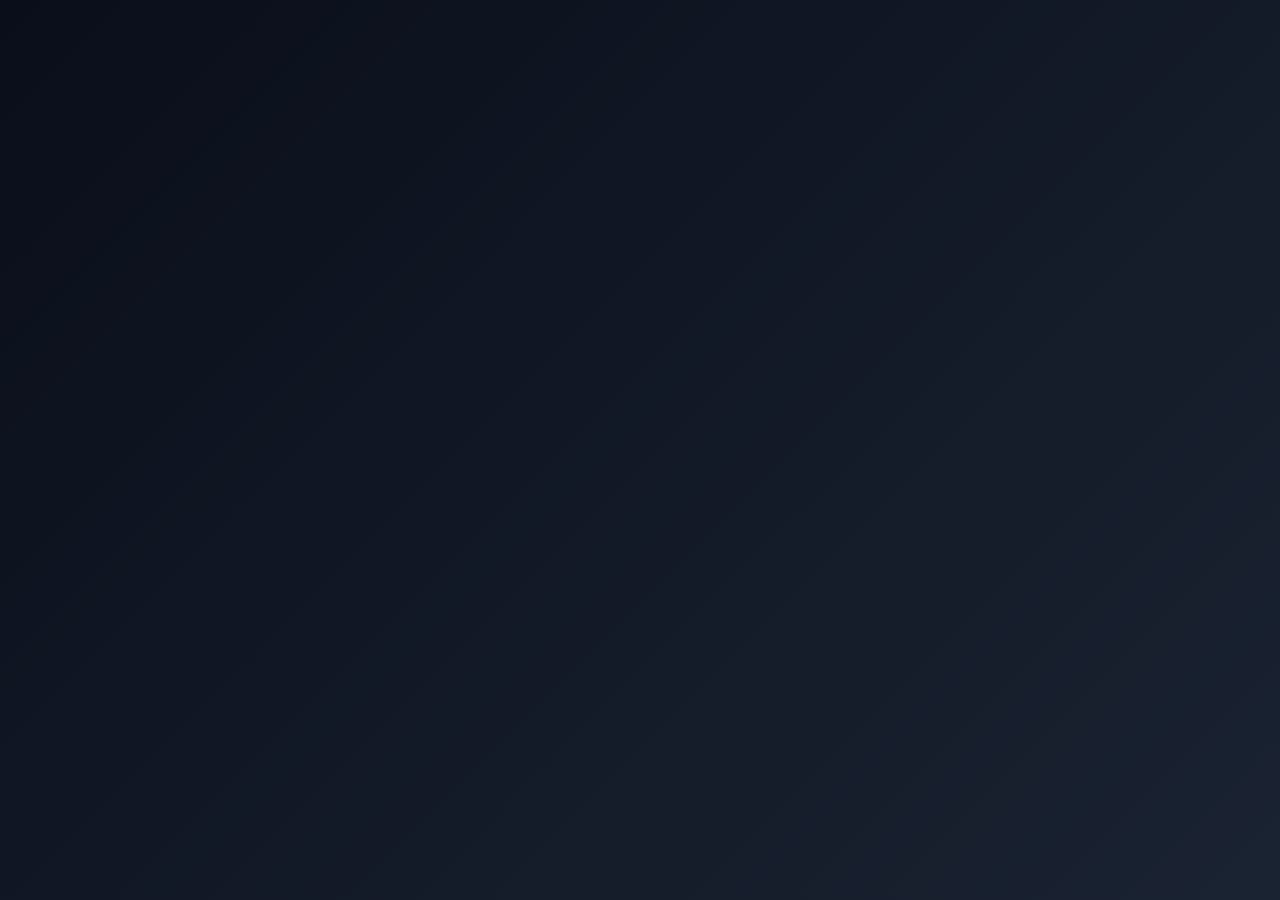
<file: card.html>
<!DOCTYPE html>
<html lang="en">
<head>
    <meta charset="UTF-8">
    <meta name="viewport" content="width=device-width, initial-scale=1.0">
    <title>Why Hire Me - Portfolio Section</title>
    <style>
        * {
            margin: 0;
            padding: 0;
            box-sizing: border-box;
        }

        body {
            font-family: 'Segoe UI', Tahoma, Geneva, Verdana, sans-serif;
            background: linear-gradient(135deg, #0a0e1a 0%, #1a2332 100%);
            min-height: 100vh;
            display: flex;
            justify-content: center;
            align-items: center;
            padding: 40px 20px;
            position: relative;
            overflow-x: hidden;
        }

        /* Background Decorations */
        .bg-decoration {
            position: fixed;
            border-radius: 50%;
            pointer-events: none;
            z-index: 0;
        }

        .circle-1 {
            width: 300px;
            height: 300px;
            background: radial-gradient(circle, rgba(0, 255, 157, 0.1) 0%, transparent 70%);
            top: 10%;
            right: 10%;
            animation: float 8s ease-in-out infinite;
        }

        .circle-2 {
            width: 200px;
            height: 200px;
            background: radial-gradient(circle, rgba(0, 212, 255, 0.1) 0%, transparent 70%);
            bottom: 20%;
            left: 5%;
            animation: float 10s ease-in-out infinite reverse;
        }

        @keyframes float {
            0%, 100% {
                transform: translateY(0) translateX(0);
            }
            50% {
                transform: translateY(-20px) translateX(10px);
            }
        }

        /* Main Card Container */
        .card-wrapper {
            max-width: 450px;
            width: 100%;
            position: relative;
            z-index: 1;
        }

        .card-container {
            background: linear-gradient(180deg, rgba(0, 255, 157, 0.15) 0%, rgba(0, 212, 255, 0.1) 100%);
            border-radius: 40px;
            padding: 50px 40px;
            position: relative;
            overflow: visible;
            border: 2px solid rgba(0, 255, 157, 0.3);
            backdrop-filter: blur(20px);
            box-shadow: 0 30px 80px rgba(0, 0, 0, 0.5);
            transition: all 0.5s ease;
        }

        .card-container::before {
            content: '';
            position: absolute;
            top: 0;
            left: 0;
            right: 0;
            bottom: 0;
            background: linear-gradient(135deg, rgba(0, 255, 157, 0.05) 0%, transparent 50%);
            border-radius: 40px;
            pointer-events: none;
        }

        .card-container:hover {
            transform: translateY(-10px);
            box-shadow: 0 40px 100px rgba(0, 255, 157, 0.3);
            border-color: #00ff9d;
        }

        /* Decorative Side Panels */
        .side-panel {
            position: absolute;
            width: 80px;
            height: 120%;
            top: -10%;
            opacity: 0.3;
        }

        .side-panel-left {
            left: -40px;
            background: linear-gradient(90deg, transparent 0%, #00ff9d 50%, transparent 100%);
            border-radius: 0 50% 50% 0;
        }

        .side-panel-right {
            right: -40px;
            background: linear-gradient(270deg, transparent 0%, #00d4ff 50%, transparent 100%);
            border-radius: 50% 0 0 50%;
        }

        /* Robot Section */
        .robot-section {
            margin-bottom: 40px;
            display: flex;
            justify-content: center;
            position: relative;
        }

        .robot-container {
            width: 300px;
            height: 300px;
            background: radial-gradient(circle at center, #0a1f1a 0%, #051510 100%);
            border-radius: 50%;
            display: flex;
            justify-content: center;
            align-items: center;
            box-shadow: 
                inset 0 -10px 30px rgba(0, 0, 0, 0.5),
                0 15px 40px rgba(0, 255, 157, 0.2);
            position: relative;
            overflow: visible;
            border: 3px solid rgba(0, 255, 157, 0.2);
        }

        .robot-container::before {
            content: '';
            position: absolute;
            width: 100%;
            height: 100%;
            background: radial-gradient(circle at 30% 30%, rgba(0, 255, 157, 0.15) 0%, transparent 60%);
            border-radius: 50%;
        }

        /* Robot Build */
        .robot {
            width: 180px;
            height: 220px;
            position: relative;
            animation: robotFloat 4s ease-in-out infinite;
            transform-style: preserve-3d;
        }

        @keyframes robotFloat {
            0%, 100% {
                transform: translateY(0) rotate(-3deg);
            }
            50% {
                transform: translateY(-20px) rotate(3deg);
            }
        }

        /* Enhanced Robot Head */
        .robot-head {
            width: 110px;
            height: 90px;
            background: linear-gradient(145deg, #f8f9fa, #d8dce0);
            border-radius: 55% 55% 48% 48%;
            position: absolute;
            top: 0;
            left: 50%;
            transform: translateX(-50%);
            box-shadow: 
                0 8px 20px rgba(0, 0, 0, 0.3),
                inset 0 -3px 8px rgba(0, 0, 0, 0.1);
            z-index: 3;
        }

        .robot-head::before {
            content: '';
            position: absolute;
            top: 5px;
            left: 5px;
            right: 5px;
            height: 30%;
            background: linear-gradient(180deg, rgba(255, 255, 255, 0.4) 0%, transparent 100%);
            border-radius: 50% 50% 0 0;
        }

        /* Head Antenna */
        .antenna {
            width: 4px;
            height: 20px;
            background: linear-gradient(180deg, #00ff9d, #00d4ff);
            position: absolute;
            top: -18px;
            left: 50%;
            transform: translateX(-50%);
            border-radius: 2px;
            box-shadow: 0 0 10px rgba(0, 255, 157, 0.6);
        }

        .antenna::before {
            content: '';
            position: absolute;
            top: -8px;
            left: 50%;
            transform: translateX(-50%);
            width: 10px;
            height: 10px;
            background: #00ff9d;
            border-radius: 50%;
            box-shadow: 0 0 15px rgba(0, 255, 157, 0.8);
            animation: antennaBlink 2s ease-in-out infinite;
        }

        @keyframes antennaBlink {
            0%, 100% { opacity: 1; }
            50% { opacity: 0.3; }
        }

        /* Enhanced Visor */
        .robot-visor {
            width: 90px;
            height: 42px;
            background: linear-gradient(145deg, #0a0a0a, #1a1a1a);
            border-radius: 25px;
            position: absolute;
            top: 30px;
            left: 50%;
            transform: translateX(-50%);
            display: flex;
            align-items: center;
            justify-content: center;
            box-shadow: 
                inset 0 2px 10px rgba(0, 0, 0, 0.8),
                0 3px 8px rgba(0, 0, 0, 0.5);
            overflow: hidden;
            border: 2px solid #2a2a2a;
        }

        .visor-glow {
            position: absolute;
            width: 100%;
            height: 100%;
            background: linear-gradient(90deg, 
                transparent 0%, 
                rgba(255, 20, 147, 0.3) 30%, 
                rgba(255, 20, 147, 0.6) 50%, 
                rgba(255, 20, 147, 0.3) 70%, 
                transparent 100%);
            animation: visorScan 3s ease-in-out infinite;
        }

        @keyframes visorScan {
            0%, 100% { transform: translateX(-100%); }
            50% { transform: translateX(100%); }
        }

        .visor-eyes {
            display: flex;
            gap: 25px;
            z-index: 1;
        }

        .visor-eye {
            width: 22px;
            height: 22px;
            background: radial-gradient(circle, #ff1493 0%, #ff006e 100%);
            border-radius: 50%;
            box-shadow: 
                0 0 20px rgba(255, 20, 147, 0.9),
                inset 0 -2px 5px rgba(0, 0, 0, 0.5);
            animation: eyePulse 2s ease-in-out infinite;
            position: relative;
        }

        .visor-eye::before {
            content: '';
            position: absolute;
            top: 3px;
            left: 3px;
            width: 8px;
            height: 8px;
            background: rgba(255, 255, 255, 0.6);
            border-radius: 50%;
        }

        @keyframes eyePulse {
            0%, 100% {
                box-shadow: 0 0 20px rgba(255, 20, 147, 0.9);
                transform: scale(1);
            }
            50% {
                box-shadow: 0 0 30px rgba(255, 20, 147, 1);
                transform: scale(1.1);
            }
        }

        /* Enhanced Robot Body */
        .robot-body {
            width: 100px;
            height: 120px;
            background: linear-gradient(145deg, #f8f9fa, #d8dce0);
            border-radius: 45px 45px 55% 55%;
            position: absolute;
            top: 85px;
            left: 50%;
            transform: translateX(-50%);
            box-shadow: 
                0 10px 25px rgba(0, 0, 0, 0.3),
                inset 0 -5px 15px rgba(0, 0, 0, 0.1);
            z-index: 2;
        }

        .body-light {
            width: 30px;
            height: 30px;
            background: radial-gradient(circle, #00f0ff, #00a8cc);
            border-radius: 50%;
            position: absolute;
            top: 35px;
            left: 50%;
            transform: translateX(-50%);
            box-shadow: 
                0 0 25px rgba(0, 240, 255, 0.8),
                inset 0 2px 5px rgba(255, 255, 255, 0.5);
            animation: bodyLightPulse 2.5s ease-in-out infinite;
        }

        @keyframes bodyLightPulse {
            0%, 100% {
                box-shadow: 0 0 25px rgba(0, 240, 255, 0.8);
                transform: translateX(-50%) scale(1);
            }
            50% {
                box-shadow: 0 0 40px rgba(0, 240, 255, 1);
                transform: translateX(-50%) scale(1.1);
            }
        }

        .body-light::before {
            content: '';
            position: absolute;
            top: 5px;
            left: 5px;
            width: 12px;
            height: 12px;
            background: rgba(255, 255, 255, 0.7);
            border-radius: 50%;
        }

        /* Body Panel Lines */
        .body-panel {
            width: 65px;
            height: 4px;
            background: linear-gradient(90deg, transparent, rgba(0, 0, 0, 0.15), transparent);
            position: absolute;
            left: 50%;
            transform: translateX(-50%);
            border-radius: 2px;
        }

        .body-panel:nth-child(3) { top: 73px; width: 70px; }
        .body-panel:nth-child(4) { top: 82px; width: 60px; }
        .body-panel:nth-child(5) { top: 91px; width: 55px; }

        /* Enhanced Robot Arms */
        .robot-arm {
            width: 22px;
            height: 70px;
            background: linear-gradient(145deg, #f0f1f3, #c8ccd0);
            border-radius: 11px;
            position: absolute;
            top: 95px;
            box-shadow: 0 4px 12px rgba(0, 0, 0, 0.3);
            z-index: 1;
        }

        .robot-arm::before {
            content: '';
            position: absolute;
            width: 100%;
            height: 40%;
            top: 0;
            left: 0;
            background: linear-gradient(180deg, rgba(255, 255, 255, 0.3), transparent);
            border-radius: 11px 11px 0 0;
        }

        .robot-arm-left {
            left: 5px;
            transform: rotate(-25deg);
            animation: waveLeft 3s ease-in-out infinite;
            transform-origin: top center;
        }

        @keyframes waveLeft {
            0%, 100% {
                transform: rotate(-25deg);
            }
            50% {
                transform: rotate(-45deg);
            }
        }

        .robot-arm-right {
            right: 5px;
            transform: rotate(25deg);
        }

        .arm-joint {
            width: 20px;
            height: 20px;
            background: linear-gradient(145deg, #e0e2e5, #b8bcc0);
            border-radius: 50%;
            position: absolute;
            bottom: -8px;
            left: 1px;
            box-shadow: 
                0 2px 6px rgba(0, 0, 0, 0.3),
                inset 0 1px 3px rgba(255, 255, 255, 0.3);
        }

        .arm-segment {
            width: 20px;
            height: 32px;
            background: linear-gradient(145deg, #d8dce0, #b0b5ba);
            border-radius: 10px;
            position: absolute;
            bottom: -38px;
            left: 1px;
            box-shadow: 0 3px 8px rgba(0, 0, 0, 0.3);
        }

        /* Robot Hand */
        .robot-hand {
            width: 26px;
            height: 26px;
            background: linear-gradient(145deg, #ffb8c1, #ff8a9a);
            border-radius: 50%;
            position: absolute;
            bottom: -62px;
            left: -2px;
            box-shadow: 
                0 4px 10px rgba(0, 0, 0, 0.3),
                inset 0 2px 5px rgba(255, 255, 255, 0.3);
        }

        .robot-hand::before {
            content: '';
            position: absolute;
            width: 10px;
            height: 10px;
            top: 3px;
            left: 3px;
            background: rgba(255, 255, 255, 0.4);
            border-radius: 50%;
        }

        /* Fingers */
        .finger {
            width: 6px;
            height: 10px;
            background: linear-gradient(145deg, #ffb8c1, #ff8a9a);
            border-radius: 3px;
            position: absolute;
            bottom: -8px;
        }

        .finger:nth-child(2) { left: 3px; }
        .finger:nth-child(3) { left: 10px; }
        .finger:nth-child(4) { left: 17px; }

        /* Enhanced Robot Legs */
        .robot-leg {
            width: 28px;
            height: 40px;
            background: linear-gradient(145deg, #2a2a2a, #0a0a0a);
            border-radius: 12px 12px 6px 6px;
            position: absolute;
            bottom: 15px;
            box-shadow: 
                0 5px 15px rgba(0, 0, 0, 0.5),
                inset 0 2px 5px rgba(255, 255, 255, 0.1);
            z-index: 1;
        }

        .robot-leg::before {
            content: '';
            position: absolute;
            width: 100%;
            height: 8px;
            bottom: 0;
            left: 0;
            background: linear-gradient(145deg, #1a1a1a, #000000);
            border-radius: 0 0 6px 6px;
        }

        .robot-leg-left {
            left: 48px;
        }

        .robot-leg-right {
            right: 48px;
        }

        .leg-highlight {
            width: 8px;
            height: 20px;
            background: linear-gradient(180deg, rgba(255, 255, 255, 0.2), transparent);
            position: absolute;
            top: 5px;
            left: 4px;
            border-radius: 4px;
        }

        /* Content Section */
        .content {
            position: relative;
            z-index: 1;
            color: white;
        }

        .title {
            font-size: 32px;
            font-weight: bold;
            margin-bottom: 20px;
            line-height: 1.3;
            text-shadow: 2px 2px 8px rgba(0, 0, 0, 0.5);
        }

        .title .highlight {
            color: #00ff9d;
            position: relative;
            display: inline-block;
        }

        .title .highlight::after {
            content: '';
            position: absolute;
            bottom: -3px;
            left: 0;
            width: 100%;
            height: 3px;
            background: linear-gradient(90deg, transparent, #00ff9d, transparent);
            animation: underlineGlow 2s ease-in-out infinite;
        }

        @keyframes underlineGlow {
            0%, 100% { opacity: 0.5; }
            50% { opacity: 1; }
        }

        .description {
            font-size: 15px;
            line-height: 1.9;
            color: rgba(255, 255, 255, 0.85);
            margin-bottom: 35px;
            text-shadow: 1px 1px 3px rgba(0, 0, 0, 0.5);
        }

        /* Stats Section */
        .stats {
            display: flex;
            flex-direction: column;
            gap: 30px;
        }

        .stat-item {
            background: rgba(0, 255, 157, 0.05);
            padding: 20px;
            border-radius: 15px;
            border: 2px solid rgba(0, 255, 157, 0.2);
            transition: all 0.4s ease;
            position: relative;
            overflow: hidden;
        }

        .stat-item::before {
            content: '';
            position: absolute;
            top: 0;
            left: -100%;
            width: 100%;
            height: 100%;
            background: linear-gradient(90deg, transparent, rgba(0, 255, 157, 0.1), transparent);
            transition: left 0.6s ease;
        }

        .stat-item:hover::before {
            left: 100%;
        }

        .stat-item:hover {
            background: rgba(0, 255, 157, 0.1);
            border-color: #00ff9d;
            transform: translateX(10px);
            box-shadow: 0 5px 20px rgba(0, 255, 157, 0.3);
        }

        .stat-number {
            font-size: 52px;
            font-weight: bold;
            line-height: 1;
            margin-bottom: 8px;
            background: linear-gradient(135deg, #00ff9d, #00d4ff);
            -webkit-background-clip: text;
            -webkit-text-fill-color: transparent;
            background-clip: text;
            text-shadow: none;
        }

        .stat-label {
            font-size: 18px;
            font-weight: 500;
            color: rgba(255, 255, 255, 0.9);
        }

        /* CTA Button */
        .cta-button {
            margin-top: 15px;
            width: 100%;
            padding: 18px;
            background: linear-gradient(135deg, #00ff9d, #00d4ff);
            border: none;
            border-radius: 30px;
            color: #0a0e1a;
            font-size: 16px;
            font-weight: bold;
            cursor: pointer;
            transition: all 0.4s ease;
            text-transform: uppercase;
            letter-spacing: 1.5px;
            box-shadow: 0 8px 25px rgba(0, 255, 157, 0.4);
            position: relative;
            overflow: hidden;
        }

        .cta-button::before {
            content: '';
            position: absolute;
            top: 50%;
            left: 50%;
            width: 0;
            height: 0;
            border-radius: 50%;
            background: rgba(255, 255, 255, 0.3);
            transform: translate(-50%, -50%);
            transition: width 0.6s ease, height 0.6s ease;
        }

        .cta-button:hover::before {
            width: 300px;
            height: 300px;
        }

        .cta-button:hover {
            transform: translateY(-3px);
            box-shadow: 0 12px 35px rgba(0, 255, 157, 0.6);
        }

        .cta-button span {
            position: relative;
            z-index: 1;
        }

        /* Responsive Design */
        @media (max-width: 520px) {
            .card-container {
                padding: 40px 30px;
                border-radius: 30px;
            }

            .robot-container {
                width: 260px;
                height: 260px;
            }

            .robot {
                width: 160px;
                height: 200px;
            }

            .robot-head {
                width: 95px;
                height: 78px;
            }

            .robot-visor {
                width: 78px;
                height: 36px;
            }

            .visor-eye {
                width: 18px;
                heig
                
                
                
                
                
                
                
                * {
    margin: 0;
    padding: 0;
    box-sizing: border-box;
}

body {
    font-family: 'Segoe UI', Tahoma, Geneva, Verdana, sans-serif;
    background: linear-gradient(135deg, #0a0e1a 0%, #1a2332 100%);
    min-height: 100vh;
    display: flex;
    justify-content: center;
    align-items: center;
    padding: 40px 20px;
    position: relative;
    overflow-x: hidden;
}

/* Background Decorations */
.bg-decoration {
    position: fixed;
    border-radius: 50%;
    pointer-events: none;
    z-index: 0;
}

.circle-1 {
    width: 300px;
    height: 300px;
    background: radial-gradient(circle, rgba(0, 255, 157, 0.1) 0%, transparent 70%);
    top: 10%;
    right: 10%;
    animation: float 8s ease-in-out infinite;
}

.circle-2 {
    width: 200px;
    height: 200px;
    background: radial-gradient(circle, rgba(0, 212, 255, 0.1) 0%, transparent 70%);
    bottom: 20%;
    left: 5%;
    animation: float 10s ease-in-out infinite reverse;
}

@keyframes float {
    0%, 100% {
        transform: translateY(0) translateX(0);
    }
    50% {
        transform: translateY(-20px) translateX(10px);
    }
}

/* Main Card Container */
.card-wrapper {
    max-width: 450px;
    width: 100%;
    position: relative;
    z-index: 1;
}

.card-container {
    background: linear-gradient(180deg, rgba(0, 255, 157, 0.15) 0%, rgba(0, 212, 255, 0.1) 100%);
    border-radius: 40px;
    padding: 50px 40px;
    position: relative;
    overflow: visible;
    border: 2px solid rgba(0, 255, 157, 0.3);
    backdrop-filter: blur(20px);
    box-shadow: 0 30px 80px rgba(0, 0, 0, 0.5);
    transition: all 0.5s ease;
}

.card-container::before {
    content: '';
    position: absolute;
    top: 0;
    left: 0;
    right: 0;
    bottom: 0;
    background: linear-gradient(135deg, rgba(0, 255, 157, 0.05) 0%, transparent 50%);
    border-radius: 40px;
    pointer-events: none;
}

.card-container:hover {
    transform: translateY(-10px);
    box-shadow: 0 40px 100px rgba(0, 255, 157, 0.3);
    border-color: #00ff9d;
}

/* Decorative Side Panels */
.side-panel {
    position: absolute;
    width: 80px;
    height: 120%;
    top: -10%;
    opacity: 0.3;
}

.side-panel-left {
    left: -40px;
    background: linear-gradient(90deg, transparent 0%, #00ff9d 50%, transparent 100%);
    border-radius: 0 50% 50% 0;
}

.side-panel-right {
    right: -40px;
    background: linear-gradient(270deg, transparent 0%, #00d4ff 50%, transparent 100%);
    border-radius: 50% 0 0 50%;
}

/* Robot Section */
.robot-section {
    margin-bottom: 40px;
    display: flex;
    justify-content: center;
    position: relative;
}

.robot-container {
    width: 300px;
    height: 300px;
    background: radial-gradient(circle at center, #0a1f1a 0%, #051510 100%);
    border-radius: 50%;
    display: flex;
    justify-content: center;
    align-items: center;
    box-shadow: 
        inset 0 -10px 30px rgba(0, 0, 0, 0.5),
        0 15px 40px rgba(0, 255, 157, 0.2);
    position: relative;
    overflow: visible;
    border: 3px solid rgba(0, 255, 157, 0.2);
}

.robot-container::before {
    content: '';
    position: absolute;
    width: 100%;
    height: 100%;
    background: radial-gradient(circle at 30% 30%, rgba(0, 255, 157, 0.15) 0%, transparent 60%);
    border-radius: 50%;
}

/* Robot Build */
.robot {
    width: 180px;
    height: 220px;
    position: relative;
    animation: robotFloat 4s ease-in-out infinite;
    transform-style: preserve-3d;
}

@keyframes robotFloat {
    0%, 100% {
        transform: translateY(0) rotate(-3deg);
    }
    50% {
        transform: translateY(-20px) rotate(3deg);
    }
}

/* Enhanced Robot Head */
.robot-head {
    width: 110px;
    height: 90px;
    background: linear-gradient(145deg, #f8f9fa, #d8dce0);
    border-radius: 55% 55% 48% 48%;
    position: absolute;
    top: 0;
    left: 50%;
    transform: translateX(-50%);
    box-shadow: 
        0 8px 20px rgba(0, 0, 0, 0.3),
        inset 0 -3px 8px rgba(0, 0, 0, 0.1);
    z-index: 3;
}

.robot-head::before {
    content: '';
    position: absolute;
    top: 5px;
    left: 5px;
    right: 5px;
    height: 30%;
    background: linear-gradient(180deg, rgba(255, 255, 255, 0.4) 0%, transparent 100%);
    border-radius: 50% 50% 0 0;
}

/* Head Antenna */
.antenna {
    width: 4px;
    height: 20px;
    background: linear-gradient(180deg, #00ff9d, #00d4ff);
    position: absolute;
    top: -18px;
    left: 50%;
    transform: translateX(-50%);
    border-radius: 2px;
    box-shadow: 0 0 10px rgba(0, 255, 157, 0.6);
}

.antenna::before {
    content: '';
    position: absolute;
    top: -8px;
    left: 50%;
    transform: translateX(-50%);
    width: 10px;
    height: 10px;
    background: #00ff9d;
    border-radius: 50%;
    box-shadow: 0 0 15px rgba(0, 255, 157, 0.8);
    animation: antennaBlink 2s ease-in-out infinite;
}

@keyframes antennaBlink {
    0%, 100% { opacity: 1; }
    50% { opacity: 0.3; }
}

/* Enhanced Visor */
.robot-visor {
    width: 90px;
    height: 42px;
    background: linear-gradient(145deg, #0a0a0a, #1a1a1a);
    border-radius: 25px;
    position: absolute;
    top: 30px;
    left: 50%;
    transform: translateX(-50%);
    display: flex;
    align-items: center;
    justify-content: center;
    box-shadow: 
        inset 0 2px 10px rgba(0, 0, 0, 0.8),
        0 3px 8px rgba(0, 0, 0, 0.5);
    overflow: hidden;
    border: 2px solid #2a2a2a;
}

.visor-glow {
    position: absolute;
    width: 100%;
    height: 100%;
    background: linear-gradient(90deg, 
        transparent 0%, 
        rgba(255, 20, 147, 0.3) 30%, 
        rgba(255, 20, 147, 0.6) 50%, 
        rgba(255, 20, 147, 0.3) 70%, 
        transparent 100%);
    animation: visorScan 3s ease-in-out infinite;
}

@keyframes visorScan {
    0%, 100% { transform: translateX(-100%); }
    50% { transform: translateX(100%); }
}

.visor-eyes {
    display: flex;
    gap: 25px;
    z-index: 1;
}

.visor-eye {
    width: 22px;
    height: 22px;
    background: radial-gradient(circle, #ff1493 0%, #ff006e 100%);
    border-radius: 50%;
    box-shadow: 
        0 0 20px rgba(255, 20, 147, 0.9),
        inset 0 -2px 5px rgba(0, 0, 0, 0.5);
    animation: eyePulse 2s ease-in-out infinite;
    position: relative;
}

.visor-eye::before {
    content: '';
    position: absolute;
    top: 3px;
    left: 3px;
    width: 8px;
    height: 8px;
    background: rgba(255, 255, 255, 0.6);
    border-radius: 50%;
}

@keyframes eyePulse {
    0%, 100% {
        box-shadow: 0 0 20px rgba(255, 20, 147, 0.9);
        transform: scale(1);
    }
    50% {
        box-shadow: 0 0 30px rgba(255, 20, 147, 1);
        transform: scale(1.1);
    }
}

/* Enhanced Robot Body */
.robot-body {
    width: 100px;
    height: 120px;
    background: linear-gradient(145deg, #f8f9fa, #d8dce0);
    border-radius: 45px 45px 55% 55%;
    position: absolute;
    top: 85px;
    left: 50%;
    transform: translateX(-50%);
    box-shadow: 
        0 10px 25px rgba(0, 0, 0, 0.3),
        inset 0 -5px 15px rgba(0, 0, 0, 0.1);
    z-index: 2;
}

.body-light {
    width: 30px;
    height: 30px;
    background: radial-gradient(circle, #00f0ff, #00a8cc);
    border-radius: 50%;
    position: absolute;
    top: 35px;
    left: 50%;
    transform: translateX(-50%);
    box-shadow: 
        0 0 25px rgba(0, 240, 255, 0.8),
        inset 0 2px 5px rgba(255, 255, 255, 0.5);
    animation: bodyLightPulse 2.5s ease-in-out infinite;
}

@keyframes bodyLightPulse {
    0%, 100% {
        box-shadow: 0 0 25px rgba(0, 240, 255, 0.8);
        transform: translateX(-50%) scale(1);
    }
    50% {
        box-shadow: 0 0 40px rgba(0, 240, 255, 1);
        transform: translateX(-50%) scale(1.1);
    }
}

.body-light::before {
    content: '';
    position: absolute;
    top: 5px;
    left: 5px;
    width: 12px;
    height: 12px;
    background: rgba(255, 255, 255, 0.7);
    border-radius: 50%;
}

/* Body Panel Lines */
.body-panel {
    width: 65px;
    height: 4px;
    background: linear-gradient(90deg, transparent, rgba(0, 0, 0, 0.15), transparent);
    position: absolute;
    left: 50%;
    transform: translateX(-50%);
    border-radius: 2px;
}

.body-panel:nth-child(3) { top: 73px; width: 70px; }
.body-panel:nth-child(4) { top: 82px; width: 60px; }
.body-panel:nth-child(5) { top: 91px; width: 55px; }

/* Enhanced Robot Arms */
.robot-arm {
    width: 22px;
    height: 70px;
    background: linear-gradient(145deg, #f0f1f3, #c8ccd0);
    border-radius: 11px;
    position: absolute;
    top: 95px;
    box-shadow: 0 4px 12px rgba(0, 0, 0, 0.3);
    z-index: 1;
}

.robot-arm::before {
    content: '';
    position: absolute;
    width: 100%;
    height: 40%;
    top: 0;
    left: 0;
    background: linear-gradient(180deg, rgba(255, 255, 255, 0.3), transparent);
    border-radius: 11px 11px 0 0;
}

.robot-arm-left {
    left: 5px;
    transform: rotate(-25deg);
    animation: waveLeft 3s ease-in-out infinite;
    transform-origin: top center;
}

@keyframes waveLeft {
    0%, 100% {
        transform: rotate(-25deg);
    }
    50% {
        transform: rotate(-45deg);
    }
}

.robot-arm-right {
    right: 5px;
    transform: rotate(25deg);
}

.arm-joint {
    width: 20px;
    height: 20px;
    background: linear-gradient(145deg, #e0e2e5, #b8bcc0);
    border-radius: 50%;
    position: absolute;
    bottom: -8px;
    left: 1px;
    box-shadow: 
        0 2px 6px rgba(0, 0, 0, 0.3),
        inset 0 1px 3px rgba(255, 255, 255, 0.3);
}

.arm-segment {
    width: 20px;
    height: 32px;
    background: linear-gradient(145deg, #d8dce0, #b0b5ba);
    border-radius: 10px;
    position: absolute;
    bottom: -38px;
    left: 1px;
    box-shadow: 0 3px 8px rgba(0, 0, 0, 0.3);
}

/* Robot Hand */
.robot-hand {
    width: 26px;
    height: 26px;
    background: linear-gradient(145deg, #ffb8c1, #ff8a9a);
    border-radius: 50%;
    position: absolute;
    bottom: -62px;
    left: -2px;
    box-shadow: 
        0 4px 10px rgba(0, 0, 0, 0.3),
        inset 0 2px 5px rgba(255, 255, 255, 0.3);
}

.robot-hand::before {
    content: '';
    position: absolute;
    width: 10px;
    height: 10px;
    top: 3px;
    left: 3px;
    background: rgba(255, 255, 255, 0.4);
    border-radius: 50%;
}

/* Fingers */
.finger {
    width: 6px;
    height: 10px;
    background: linear-gradient(145deg, #ffb8c1, #ff8a9a);
    border-radius: 3px;
    position: absolute;
    bottom: -8px;
}

.finger:nth-child(2) { left: 3px; }
.finger:nth-child(3) { left: 10px; }
.finger:nth-child(4) { left: 17px; }

/* Enhanced Robot Legs */
.robot-leg {
    width: 28px;
    height: 40px;
    background: linear-gradient(145deg, #2a2a2a, #0a0a0a);
    border-radius: 12px 12px 6px 6px;
    position: absolute;
    bottom: 15px;
    box-shadow: 
        0 5px 15px rgba(0, 0, 0, 0.5),
        inset 0 2px 5px rgba(255, 255, 255, 0.1);
    z-index: 1;
}

.robot-leg::before {
    content: '';
    position: absolute;
    width: 100%;
    height: 8px;
    bottom: 0;
    left: 0;
    background: linear-gradient(145deg, #1a1a1a, #000000);
    border-radius: 0 0 6px 6px;
}

.robot-leg-left {
    left: 48px;
}

.robot-leg-right {
    right: 48px;
}

.leg-highlight {
    width: 8px;
    height: 20px;
    background: linear-gradient(180deg, rgba(255, 255, 255, 0.2), transparent);
    position: absolute;
    top: 5px;
    left: 4px;
    border-radius: 4px;
}

/* Content Section */
.content {
    position: relative;
    z-index: 1;
    color: white;
}

.title {
    font-size: 32px;
    font-weight: bold;
    margin-bottom: 20px;
    line-height: 1.3;
    text-shadow: 2px 2px 8px rgba(0, 0, 0, 0.5);
}

.title .highlight {
    color: #00ff9d;
    position: relative;
    display: inline-block;
}

.title .highlight::after {
    content: '';
    position: absolute;
    bottom: -3px;
    left: 0;
    width: 100%;
    height: 3px;
    background: linear-gradient(90deg, transparent, #00ff9d, transparent);
    animation: underlineGlow 2s ease-in-out infinite;
}

@keyframes underlineGlow {
    0%, 100% { opacity: 0.5; }
    50% { opacity: 1; }
}

.description {
    font-size: 15px;
    line-height: 1.9;
    color: rgba(255, 255, 255, 0.85);
    margin-bottom: 35px;
    text-shadow: 1px 1px 3px rgba(0, 0, 0, 0.5);
}

/* Stats Section */
.stats {
    display: flex;
    flex-direction: column;
    gap: 30px;
}

.stat-item {
    background: rgba(0, 255, 157, 0.05);
    padding: 20px;
    border-radius: 15px;
    border: 2px solid rgba(0, 255, 157, 0.2);
    transition: all 0.4s ease;
    position: relative;
    overflow: hidden;
}

.stat-item::before {
    content: '';
    position: absolute;
    top: 0;
    left: -100%;
    width: 100%;
    height: 100%;
    background: linear-gradient(90deg, transparent, rgba(0, 255, 157, 0.1), transparent);
    transition: left 0.6s ease;
}

.stat-item:hover::before {
    left: 100%;
}

.stat-item:hover {
    background: rgba(0, 255, 157, 0.1);
    border-color: #00ff9d;
    transform: translateX(10px);
    box-shadow: 0 5px 20px rgba(0, 255, 157, 0.3);
}

.stat-number {
    font-size: 52px;
    font-weight: bold;
    line-height: 1;
    margin-bottom: 8px;
    background: linear-gradient(135deg, #00ff9d, #00d4ff);
    -webkit-background-clip: text;
    -webkit-text-fill-color: transparent;
    background-clip: text;
    text-shadow: none;
}

.stat-label {
    font-size: 18px;
    font-weight: 500;
    color: rgba(255, 255, 255, 0.9);
}

/* CTA Button */
.cta-button {
    margin-top: 15px;
    width: 100%;
    padding: 18px;
    background: linear-gradient(135deg, #00ff9d, #00d4ff);
    border: none;
    border-radius: 30px;
    color: #0a0e1a;
    font-size: 16px;
    font-weight: bold;
    cursor: pointer;
    transition: all 0.4s ease;
    text-transform: uppercase;
    letter-spacing: 1.5px;
    box-shadow: 0 8px 25px rgba(0, 255, 157, 0.4);
    position: relative;
    overflow: hidden;
}

.cta-button::before {
    content: '';
    position: absolute;
    top: 50%;
    left: 50%;
    width: 0;
    height: 0;
    border-radius: 50%;
    background: rgba(255, 255, 255, 0.3);
    transform: translate(-50%, -50%);
    transition: width 0.6s ease, height 0.6s ease;
}

.cta-button:hover::before {
    width: 300px;
    height: 300px;
}

.cta-button:hover {
    transform: translateY(-3px);
    box-shadow: 0 12px 35px rgba(0, 255, 157, 0.6);
}

.cta-button span {
    position: relative;
    z-index: 1;
}

/* Sparkle Animation */
@keyframes sparkleAnim {
    0% {
        transform: scale(0) translateY(0);
        opacity: 1;
    }
    50% {
        transform: scale(1.5) translateY(-10px);
        opacity: 1;
    }
    100% {
        transform: scale(0) translateY(-20px);
        opacity: 0;
    }
}

/* Responsive Design */
@media (max-width: 520px) {
    .card-container {
        padding: 40px 30px;
        border-radius: 30px;
    }

    .robot-container {
        width: 260px;
        height: 260px;
    }

    .robot {
        width: 160px;
        height: 200px;
    }

    .robot-head {
        width: 95px;
        height: 78px;
    }

    .robot-visor {
        width: 78px;
        height: 36px;
    }

    .visor-eye {
        width: 18px;
        height: 18px;
    }

    .robot-body {
        width: 85px;
        height: 100px;
    }

    .body-light {
        width: 25px;
        height: 25px;
    }

    .title {
        font-size: 26px;
    }

    .description {
        font-size: 14px;
    }

    .stat-number {
        font-size: 44px;
    }

    .stat-label {
        font-size: 16px;
    }

    .side-panel {
        display: none;
    }
}

@media (max-width: 380px) {
    .card-container {
        padding: 30px 20px;
    }

    .robot-container {
        width: 220px;
        height: 220px;
    }

    .robot {
        width: 140px;
        height: 180px;
    }

    .title {
        font-size: 24px;
    }

    .stat-number {
        font-size: 38px;
    }
}



















<!DOCTYPE html>
<html lang="en">
<head>
    <meta charset="UTF-8">
    <meta name="viewport" content="width=device-width, initial-scale=1.0">
    <title>My Skills - Portfolio Section</title>
    <link rel="stylesheet" href="skills-styles.css">
</head>
<body>
    <!-- Background Decorations -->
    <div class="bg-decoration circle-1"></div>
    <div class="bg-decoration circle-2"></div>
    <div class="bg-decoration circle-3"></div>

    <!-- Skills Section -->
    <section class="skills-section">
        <div class="container">
            <!-- Section Header -->
            <div class="section-header">
                <h2 class="section-title">My <span class="highlight">Skills</span></h2>
                <p class="section-subtitle">
                    Crafting exceptional digital experiences with modern technologies
                </p>
            </div>

            <!-- Skills Content -->
            <div class="skills-content">
                <!-- Core Skills -->
                <div class="core-skills">
                    <h3 class="subsection-title">
                        <span class="icon">💻</span>
                        Core Technologies
                    </h3>
                    
                    <!-- HTML Skill -->
                    <div class="skill-item">
                        <div class="skill-header">
                            <div class="skill-info">
                                <span class="skill-name">HTML</span>
                                <span class="skill-description">Semantic & Accessible Markup</span>
                            </div>
                            <span class="skill-percentage">80%</span>
                        </div>
                        <div class="skill-bar">
                            <div class="skill-progress" data-progress="80"></div>
                        </div>
                    </div>

                    <!-- CSS Skill -->
                    <div class="skill-item">
                        <div class="skill-header">
                            <div class="skill-info">
                                <span class="skill-name">CSS</span>
                                <span class="skill-description">Modern Styling & Animations</span>
                            </div>
                            <span class="skill-percentage">75%</span>
                        </div>
                        <div class="skill-bar">
                            <div class="skill-progress" data-progress="75"></div>
                        </div>
                    </div>

                    <!-- JavaScript Skill -->
                    <div class="skill-item">
                        <div class="skill-header">
                            <div class="skill-info">
                                <span class="skill-name">JavaScript</span>
                                <span class="skill-description">Interactive Web Applications</span>
                            </div>
                            <span class="skill-percentage">40%</span>
                        </div>
                        <div class="skill-bar">
                            <div class="skill-progress" data-progress="40"></div>
                        </div>
                    </div>
                </div>

                <!-- Frameworks & Tools -->
                <div class="frameworks-section">
                    <h3 class="subsection-title">
                        <span class="icon">🛠️</span>
                        Frameworks & Libraries
                    </h3>
                    
                    <div class="frameworks-grid">
                        <div class="framework-card">
                            <div class="framework-icon tailwind-icon">
                                <svg viewBox="0 0 24 24" fill="currentColor">
                                    <path d="M12.001,4.8c-3.2,0-5.2,1.6-6,4.8c1.2-1.6,2.6-2.2,4.2-1.8c0.913,0.228,1.565,0.89,2.288,1.624 C13.666,10.618,15.027,12,18.001,12c3.2,0,5.2-1.6,6-4.8c-1.2,1.6-2.6,2.2-4.2,1.8c-0.913-0.228-1.565-0.89-2.288-1.624 C16.337,6.182,14.976,4.8,12.001,4.8z M6.001,12c-3.2,0-5.2,1.6-6,4.8c1.2-1.6,2.6-2.2,4.2-1.8c0.913,0.228,1.565,0.89,2.288,1.624 c1.177,1.194,2.538,2.576,5.512,2.576c3.2,0,5.2-1.6,6-4.8c-1.2,1.6-2.6,2.2-4.2,1.8c-0.913-0.228-1.565-0.89-2.288-1.624 C10.337,13.382,8.976,12,6.001,12z"/>
                                </svg>
                            </div>
                            <h4>Tailwind CSS</h4>
                            <p>Utility-first CSS framework for rapid UI development</p>
                        </div>

                        <div class="framework-card">
                            <div class="framework-icon jquery-icon">
                                <svg viewBox="0 0 24 24" fill="currentColor">
                                    <path d="M1.534 5.874c-2.123 3.05-1.86 7.017-.237 10.256.037.079.078.154.118.229.023.052.049.1.077.149.013.028.031.057.047.083.026.052.054.102.081.152.139.238.281.468.432.692.028.04.056.08.085.119.059.084.119.168.18.25.028.039.058.078.087.117.066.087.135.173.204.258.035.043.07.087.105.13.067.083.139.164.207.244.05.06.1.118.152.177.068.076.139.15.209.225.056.06.112.12.169.18.073.074.148.145.223.217.058.06.117.119.176.177.081.076.165.15.248.223.063.057.125.114.188.17.087.073.179.144.267.215.065.052.128.105.195.156.093.069.191.135.287.2.07.05.138.101.207.15.097.066.2.13.299.193.072.046.143.093.217.137.103.062.209.121.314.179.074.043.147.086.222.128.109.058.22.112.331.167.074.038.147.077.222.114.117.055.236.106.354.157.074.033.148.067.223.1.127.051.255.097.383.144.07.025.14.052.211.076.135.044.272.083.408.122.07.021.139.043.209.062.146.04.294.075.442.108.067.015.134.031.202.045.16.034.321.063.483.087.062.01.125.022.187.031.188.027.375.046.563.059.042.003.083.009.125.011.21.011.42.014.63.01.014 0 .027-.003.041-.003l.002-.004v-3.095l-.006.004c-.049.001-.098.002-.147.002-.461.007-.915-.014-1.36-.071-.02-.003-.041-.005-.061-.008-.449-.062-.889-.161-1.316-.3-.062-.021-.123-.044-.185-.066-.392-.144-.773-.318-1.135-.527-.058-.032-.115-.065-.172-.1-.336-.2-.658-.421-.961-.673l-.012-.01c-.327-.271-.635-.565-.914-.891-.015-.016-.028-.033-.043-.05-.281-.335-.539-.69-.769-1.068-.02-.031-.038-.064-.058-.096-.206-.353-.387-.721-.54-1.104-.01-.028-.021-.055-.031-.083-.147-.39-.268-.796-.359-1.211-.007-.032-.013-.065-.02-.097-.088-.425-.145-.862-.175-1.306-.001-.013-.003-.026-.004-.039-.023-.345-.033-.693-.028-1.042l.006-.004v-3.095l-.002-.004C1.09.194.799.02.467 0 .313 0 .163.042.033.124L.025.128C.008.138 0 .145 0 .145v21.711s.008.006.024.017c.059.035.124.063.188.088.019.008.037.015.056.022.053.02.108.039.163.054.019.006.037.011.056.016.051.014.103.026.155.036.021.005.041.009.062.013.049.01.099.018.149.025.021.004.042.007.063.01.055.007.11.013.166.017.019.002.037.003.056.004.067.005.135.008.202.009h.014c.014 0 .027.001.041.001.181 0 .359-.01.535-.03.015-.002.03-.004.045-.005.161-.02.321-.044.479-.078l.012-.003V18.02l-.004.004c-.116.022-.232.038-.349.054-.015.002-.031.003-.046.005-.112.014-.225.024-.338.031-.014.001-.027.001-.041.002-.114.007-.228.011-.342.011-.014 0-.027-.001-.041-.001-.098 0-.195-.004-.293-.01-.019-.001-.038-.003-.057-.005-.083-.006-.165-.014-.247-.024-.024-.003-.048-.007-.071-.011-.071-.009-.141-.02-.211-.032-.032-.006-.065-.011-.097-.017-.063-.011-.125-.024-.187-.038-.035-.008-.07-.015-.105-.023-.058-.013-.115-.027-.173-.042-.035-.009-.069-.018-.104-.028-.054-.015-.108-.031-.161-.047-.036-.011-.071-.022-.107-.034-.051-.016-.102-.033-.152-.05-.037-.013-.073-.026-.109-.039-.048-.018-.095-.036-.143-.055-.037-.015-.074-.03-.111-.046-.045-.019-.089-.038-.133-.058-.039-.017-.077-.034-.115-.052-.041-.02-.082-.04-.123-.061-.04-.02-.079-.04-.118-.061-.039-.021-.078-.042-.117-.064-.04-.022-.079-.045-.118-.068-.037-.023-.075-.045-.111-.069-.039-.025-.077-.05-.115-.076-.036-.024-.071-.049-.107-.074-.037-.027-.073-.054-.109-.081-.035-.026-.069-.053-.103-.08-.035-.028-.069-.057-.103-.086-.033-.028-.066-.056-.099-.085-.033-.029-.065-.059-.097-.089-.032-.03-.063-.06-.094-.091-.031-.031-.061-.062-.091-.093-.03-.031-.059-.063-.088-.095-.029-.032-.057-.065-.085-.098-.028-.033-.055-.066-.082-.1-.027-.034-.053-.068-.079-.103-.026-.034-.051-.069-.076-.104-.025-.035-.049-.071-.073-.107-.024-.036-.047-.072-.07-.109-.023-.037-.045-.074-.067-.112-.022-.038-.043-.076-.064-.115-.021-.039-.041-.078-.061-.118-.02-.04-.039-.081-.058-.122-.019-.041-.037-.083-.055-.125-.018-.042-.035-.085-.052-.128-.017-.043-.033-.087-.048-.131-.016-.044-.03-.088-.045-.133-.014-.045-.028-.09-.041-.135-.013-.046-.025-.092-.037-.139-.012-.047-.023-.094-.033-.142-.01-.048-.019-.096-.028-.145-.009-.049-.017-.098-.024-.148-.007-.05-.013-.1-.019-.151-.006-.051-.011-.103-.015-.155-.004-.052-.007-.104-.01-.157-.003-.053-.005-.107-.006-.16-.001-.054-.001-.108 0-.162 0-.018.001-.036.001-.054V6.695l-.002-.004c-.017-.315-.098-.62-.246-.899-.13-.267-.318-.508-.556-.707-.019-.016-.039-.032-.059-.047-.141-.104-.298-.196-.467-.267C.938.47.701.421.467.401 .313.388.163.411.033.468L.025.471C.008.478 0 .483 0 .483v21.898s.008.005.024.015c.059.033.124.06.188.084.019.007.037.014.056.021.053.019.108.037.163.051.019.006.037.01.056.015.051.013.103.025.155.034.021.005.041.009.062.012.049.009.099.017.149.024.021.003.042.007.063.009.055.007.11.012.166.016.019.002.037.003.056.004.067.004.135.007.202.008h.014c.014 0 .027.001.041.001.181 0 .359-.01.535-.03.015-.002.03-.003.045-.005.161-.019.321-.043.479-.076l.012-.003V3.707l-.004.004c-.032.006-.065.011-.097.016-.014.002-.027.004-.041.006-.034.005-.068.009-.102.013-.014.002-.028.003-.042.005-.035.004-.07.007-.105.01-.014.001-.028.002-.042.003-.037.003-.075.005-.112.007-.013.001-.026.001-.039.002-.044.002-.088.003-.132.003-.013 0-.026 0-.039-.001-.054-.001-.108-.004-.162-.008-.011-.001-.022-.002-.033-.003-.055-.005-.11-.012-.164-.02-.009-.001-.018-.003-.027-.004-.057-.009-.113-.019-.169-.031-.007-.002-.014-.003-.021-.005-.058-.013-.115-.028-.172-.044-.004-.001-.008-.002-.012-.003-.059-.017-.117-.036-.175-.057-.001 0-.002-.001-.003-.001-.059-.021-.117-.045-.175-.07 0-.001-.001-.001-.001-.001-.059-.026-.117-.054-.174-.084h-.001c-.059-.031-.117-.064-.174-.1-.002-.001-.003-.002-.004-.003-.056-.036-.111-.074-.165-.114-.004-.003-.008-.006-.012-.009-.053-.04-.105-.082-.156-.126-.004-.003-.008-.007-.012-.011-.05-.044-.099-.09-.147-.138-.004-.004-.008-.009-.012-.013-.047-.048-.093-.098-.138-.149-.004-.005-.008-.009-.011-.014-.045-.052-.088-.106-.13-.161-.003-.004-.006-.008-.009-.013-.042-.056-.082-.113-.121-.172-.003-.004-.006-.009-.008-.013-.039-.059-.076-.12-.112-.182-.003-.005-.006-.01-.008-.015-.036-.063-.07-.127-.103-.192-.002-.005-.005-.01-.007-.015-.032-.066-.063-.133-.092-.201-.002-.006-.004-.011-.006-.017-.029-.068-.056-.137-.081-.207-.002-.006-.004-.012-.005-.018-.025-.071-.048-.143-.07-.216-.001-.006-.003-.012-.004-.018-.021-.073-.041-.147-.059-.222-.001-.007-.002-.013-.003-.02-.018-.076-.034-.153-.048-.231 0-.007-.001-.014-.002-.021-.014-.079-.026-.158-.036-.238 0-.008-.001-.016-.001-.024-.009-.081-.016-.163-.021-.245 0-.009 0-.018-.001-.027-.005-.084-.008-.168-.009-.253V3.136-.001-.137 0c0-.018 0-.036.001-.054l-.002-.004C-.018.49-.1.185-.248-.094-.378-.361-.566-.602-.804-.801c-.019-.016-.039-.032-.059-.047-.141-.104-.298-.196-.467-.267C-1.595-.418-1.832-.467-2.066-.487-2.22-.5-2.37-.477-2.5-.42l-.008.003C-2.525-.41-2.533-.405-2.533-.405v21.898s.008.005.024.015c.059.033.124.06.188.084.019.007.037.014.056.021.053.019.108.037.163.051.019.006.037.01.056.015.051.013.103.025.155.034.021.005.041.009.062.012.049.009.099.017.149.024.021.003.042.007.063.009.055.007.11.012.166.016.019.002.037.003.056.004.067.004.135.007.202.008h.014c.014 0 .027.001.041.001.181 0 .359-.01.535-.03.015-.002.03-.003.045-.005.161-.019.321-.043.479-.076l.012-.003v-3.095l-.004.004-.097.016-.041.006-.102.013-.042.005-.105.01-.042.003-.112.007-.039.002-.132.003-.039-.001-.162-.008-.033-.003-.164-.02-.027-.004-.169-.031-.021-.005-.172-.044-.012-.003-.175-.057-.003-.001-.175-.07-.001-.001-.174-.084h-.001c-.059-.031-.117-.064-.174-.1l-.004-.003c-.056-.036-.111-.074-.165-.114l-.012-.009c-.053-.04-.105-.082-.156-.126l-.012-.011c-.05-.044-.099-.09-.147-.138l-.012-.013c-.047-.048-.093-.098-.138-.149l-.011-.014c-.045-.052-.088-.106-.13-.161l-.009-.013c-.042-.056-.082-.113-.121-.172l-.008-.013c-.039-.059-.076-.12-.112-.182l-.008-.015c-.036-.063-.07-.127-.103-.192l-.007-.015c-.032-.066-.063-.133-.092-.201l-.006-.017c-.029-.068-.056-.137-.081-.207l-.005-.018c-.025-.071-.048-.143-.07-.216l-.004-.018c-.021-.073-.041-.147-.059-.222l-.003-.02c-.018-.076-.034-.153-.048-.231l-.002-.021c-.014-.079-.026-.158-.036-.238l-.001-.024c-.009-.081-.016-.163-.021-.245l-.001-.027c-.005-.084-.008-.168-.009-.253V3.136l.006-.004v-3.095l-.002-.004c-.017-.315-.098-.62-.246-.899-.13-.267-.318-.508-.556-.707l-.059-.047c-.141-.104-.298-.196-.467-.267-.264-.124-.501-.173-.735-.193-.154-.013-.304.01-.434.067l-.008.003C-5.058-1.517-5.066-1.512-5.066-1.512v21.898s.008.005.024.015c.059.033.124.06.188.084l.056.021c.053.019.108.037.163.051l.056.015c.051.013.103.025.155.034l.062.012c.049.009.099.017.149.024l.063.009c.055.007.11.012.166.016l.056.004c.067.004.135.007.202.008h.014l.041.001c.181 0 .359-.01.535-.03l.045-.005c.161-.019.321-.043.479-.076l.012-.003v-3.095l-.004.004-.097.016-.041.006-.102.013-.042.005-.105.01-.042.003-.112.007-.039.002-.132.003-.039-.001-.162-.008-.033-.003-.164-.02-.027-.004-.169-.031-.021-.005-.172-.044-.012-.003-.175-.057-.003-.001-.175-.07-.001-.001-.174-.084h-.001c-.059-.031-.117-.064-.174-.1l-.004-.003c-.056-.036-.111-.074-.165-.114l-.012-.009c-.053-.04-.105-.082-.156-.126l-.012-.011c-.05-.044-.099-.09-.147-.138l-.012-.013c-.047-.048-.093-.098-.138-.149l-.011-.014c-.045-.052-.088-.106-.13-.161l-.009-.013c-.042-.056-.082-.113-.121-.172l-.008-.013c-.039-.059-.076-.12-.112-.182l-.008-.015c-.036-.063-.07-.127-.103-.192l-.007-.015c-.032-.066-.063-.133-.092-.201l-.006-.017c-.029-.068-.056-.137-.081-.207l-.005-.018c-.025-.071-.048-.143-.07-.216l-.004-.018c-.021-.073-.041-.147-.059-.222l-.003-.02c-.018-.076-.034-.153-.048-.231l-.002-.021c-.014-.079-.026-.158-.036-.238l-.001-.024c-.009-.081-.016-.163-.021-.245l-.001-.027c-.005-.084-.008-.168-.009-.253V3.136l.006-.004v-3.095l-.002-.004c-.017-.315-.098-.62-.246-.899-.13-.267-.318-.508-.556-.707l-.059-.047c-.141-.104-.298-.196-.467-.267-.264-.124-.501-.173-.735-.193-.154-.013-.304.01-.434.067l-.008.003C-7.591-1.517-7.599-1.512-7.599-1.512v21.898s.008.005.024.015c.059.033.124.06.188.084l.056.021c.053.019.108.037.163.051l.056.015c.051.013.103.025.155.034l.062.012c.049.009.099.017.149.024l.063.009c.055.007.11.012.166.016l.056.004c.067.004.135.007.202.008h.014l.041.001c.181 0 .359-.01.535-.03l.045-.005c.161-.019.321-.043.479-.076l.012-.003v-3.095l-.004.004-.097.016-.041.006-.102.013-.042.005-.105.01-.042.003-.112.007-.039.002-.132.003-.039-.001-.162-.008-.033-.003-.164-.02-.027-.004-.169-.031-.021-.005-.172-.044-.012-.003-.175-.057-.003-.001-.175-.07-.001-.001-.174-.084h-.001c-.059-.031-.117-.064-.174-.1l-.004-.003c-.056-.036-.111-.074-.165-.114l-.012-.009c-.053-.04-.105-.082-.156-.126l-.012-.011c-.05-.044-.099-.09-.147-.138l-.012-.013c-.047-.048-.093-.098-.138-.149l-.011-.014c-.045-.052-.088-.106-.13-.161l-.009-.013c-.042-.056-.082-.113-.121-.172l-.008-.013c-.039-.059-.076-.12-.112-.182l-.008-.015c-.036-.063-.07-.127-.103-.192l-.007-.015c-.032-.066-.063-.133-.092-.201l-.006-.017c-.029-.068-.056-.137-.081-.207l-.005-.018c-.025-.071-.048-.143-.07-.216l-.004-.018c-.021-.073-.041-.147-.059-.222l-.003-.02c-.018-.076-.034-.153-.048-.231l-.002-.021c-.014-.079-.026-.158-.036-.238l-.001-.024c-.009-.081-.016-.163-.021-.245l-.001-.027c-.005-.084-.008-.168-.009-.253V.548l.006-.004v-3.095l-.002-.004c-.017-.315-.098-.62-.246-.899-.13-.267-.318-.508-.556-.707l-.059-.047c-.141-.104-.298-.196-.467-.267-.264-.124-.501-.173-.735-.193-.154-.013-.304.01-.434.067l-.008.003C-10.124-4.105-10.132-4.1-10.132-4.1v21.898s.008.005.024.015c.059.033.124.06.188.084l.056.021c.053.019.108.037.163.051l.056.015c.051.013.103.025.155.034l.062.012c.049.009.099.017.149.024l.063.009c.055.007.11.012.166.016l.056.004c.067.004.135.007.202.008h.014l.041.001c.181 0 .359-.01.535-.03l.045-.005c.161-.019.321-.043.479-.076l.012-.003v-3.095l-.004.004-.097.016-.041.006-.102.013-.042.005-.105.01-.042.003-.112.007-.039.002-.132.003-.039-.001-.162-.008-.033-.003-.164-.02-.027-.004-.169-.031-.021-.005-.172-.044-.012-.003-.175-.057-.003-.001-.175-.07-.001-.001-.174-.084h-.001c-.059-.031-.117-.064-.174-.1l-.004-.003c-.056-.036-.111-.074-.165-.114l-.012-.009c-.053-.04-.105-.082-.156-.126l-.012-.011c-.05-.044-.099-.09-.147-.138l-.012-.013c-.047-.048-.093-.098-.138-.149l-.011-.014c-.045-.052-.088-.106-.13-.161l-.009-.013c-.042-.056-.082-.113-.121-.172l-.008-.013c-.039-.059-.076-.12-.112-.182l-.008-.015c-.036-.063-.07-.127-.103-.192l-.007-.015c-.032-.066-.063-.133-.092-.201l-.006-.017c-.029-.068-.056-.137-.081-.207l-.005-.018c-.025-.071-.048-.143-.07-.216l-.004-.018c-.021-.073-.041-.147-.059-.222l-.003-.02c-.018-.076-.034-.153-.048-.231l-.002-.021c-.014-.079-.026-.158-.036-.238l-.001-.024c-.009-.081-.016-.163-.021-.245l-.001-.027c-.005-.084-.008-.168-.009-.253V-1.865l.006-.004v-3.095l-.002-.004c-.017-.315-.098-.62-.246-.899-.13-.267-.318-.508-.556-.707l-.059-.047c-.141-.104-.298-.196-.467-.267-.264-.124-.501-.173-.735-.193-.154-.013-.304.01-.434.067l-.008.003C-12.657-6.518-12.665-6.513-12.665-6.513v21.898s.008.005.024.015c.059.033.124.06.188.084l.056.021c.053.019.108.037.163.051l.056.015c.051.013.103.025.155.034l.062.012c.049.009.099.017.149.024l.063.009c.055.007.11.012.166.016l.056.004c.067.004.135.007.202.008h.014l.041.001c.181 0 .359-.01.535-.03l.045-.005c.161-.019.321-.043.479-.076l.012-.003v-3.095l-.004.004-.097.016-.041.006-.102.013-.042.005-.105.01-.042.003-.112.007-.039.002-.132.003-.039-.001-.162-.008-.033-.003-.164-.02-.027-.004-.169-.031-.021-.005-.172-.044-.012-.003-.175-.057-.003-.001-.175-.07-.001-.001-.174-.084h-.001c-.059-.031-.117-.064-.174-.1l-.004-.003c-.056-.036-.111-.074-.165-.114l-.012-.009c-.053-.04-.105-.082-.156-.126l-.012-.011c-.05-.044-.099-.09-.147-.138l-.012-.013c-.047-.048-.093-.098-.138-.149l-.011-.014c-.045-.052-.088-.106-.13-.161l-.009-.013c-.042-.056-.082-.113-.121-.172l-.008-.013c-.039-.059-.076-.12-.112-.182l-.008-.015c-.036-.063-.07-.127-.103-.192l-.007-.015c-.032-.066-.063-.133-.092-.201l-.006-.017c-.029-.068-.056-.137-.081-.207l-.005-.018c-.025-.071-.048-.143-.07-.216l-.004-.018c-.021-.073-.041-.147-.059-.222l-.003-.02c-.018-.076-.034-.153-.048-.231l-.002-.021c-.014-.079-.026-.158-.036-.238l-.001-.024c-.009-.081-.016-.163-.021-.245l-.001-.027c-.005-.084-.008-.168-.009-.253v-17.28l.006-.004v-3.095l-.002-.004c-.017-.315-.098-.62-.246-.899-.13-.267-.318-.508-.556-.707l-.059-.047c-.141-.104-.298-.196-.467-.267-.264-.124-.501-.173-.735-.193-.154-.013-.304.01-.434.067l-.008.003C-15.19-8.931-15.198-8.926-15.198-8.926v21.898s.008.005.024.015c.059.033.124.06.188.084l.056.021c.053.019.108.037.163.051l.056.015c.051.013.103.025.155.034l.062.012c.049.009.099.017.149.024l.063.009c.055.007.11.012.166.016l.056.004c.067.004.135.007.202.008h.014l.041.001c.181 0 .359-.01.535-.03l.045-.005c.161-.019.321-.043.479-.076l.012-.003v-3.095l-.004.004-.097.016-.041.006-.102.013-.042.005-.105.01-.042.003-.112.007-.039.002-.132.003-.039-.001-.162-.008-.033-.003-.164-.02-.027-.004-.169-.031-.021-.005-.172-.044-.012-.003-.175-.057-.003-.001-.175-.07-.001-.001-.174-.084h-.001c-.059-.031-.117-.064-.174-.1l-.004-.003c-.056-.036-.111-.074-.165-.114l-.012-.009c-.053-.04-.105-.082-.156-.126l-.012-.011c-.05-.044-.099-.09-.147-.138l-.012-.013c-.047-.048-.093-.098-.138-.149l-.011-.014c-.045-.052-.088-.106-.13-.161l-.009-.013c-.042-.056-.082-.113-.121-.172l-.008-.013c-.039-.059-.076-.12-.112-.182l-.008-.015c-.036-.063-.07-.127-.103-.192l-.007-.015c-.032-.066-.063-.133-.092-.201l-.006-.017c-.029-.068-.056-.137-.081-.207l-.005-.018c-.025-.071-.048-.143-.07-.216l-.004-.018c-.021-.073-.041-.147-.059-.222l-.003-.02c-.018-.076-.034-.153-.048-.231l-.002-.021c-.0
                                    
                                    
                                    
                                    
                                    
                                    
                                    <div class="framework-card">
                            <div class="framework-icon jquery-icon">
                                <svg viewBox="0 0 24 24" fill="currentColor">
                                    <path d="M1.534 5.874c-2.123 3.05-1.86 7.017-.237 10.256.037.079.078.154.118.229.023.052.049.1.077.149.013.028.031.057.047.083.026.052.054.102.081.152.139.238.281.468.432.692.028.04.056.08.085.119.059.084.119.168.18.25.028.039.058.078.087.117.066.087.135.173.204.258.035.043.07.087.105.13.067.083.139.164.207.244.05.06.1.118.152.177.068.076.139.15.209.225.056.06.112.12.169.18.073.074.148.145.223.217.058.06.117.119.176.177.081.076.165.15.248.223.063.057.125.114.188.17.087.073.179.144.267.215.065.052.128.105.195.156.093.069.191.135.287.2.07.05.138.101.207.15.097.066.2.13.299.193.072.046.143.093.217.137.103.062.209.121.314.179.074.043.147.086.222.128.109.058.22.112.331.167.074.038.147.077.222.114.117.055.236.106.354.157.074.033.148.067.223.1.127.051.255.097.383.144.07.025.14.052.211.076.135.044.272.083.408.122.07.021.139.043.209.062.146.04.294.075.442.108.067.015.134.031.202.045.16.034.321.063.483.087.062.01.125.022.187.031.188.027.375.046.563.059.042.003.083.009.125.011.21.011.42.014.63.01.014 0 .027-.003.041-.003l.002-.004v-3.095l-.006.004c-.049.001-.098.002-.147.002-.461.007-.915-.014-1.36-.071-.02-.003-.041-.005-.061-.008-.449-.062-.889-.161-1.316-.3-.062-.021-.123-.044-.185-.066-.392-.144-.773-.318-1.135-.527-.058-.032-.115-.065-.172-.1-.336-.2-.658-.421-.961-.673l-.012-.01c-.327-.271-.635-.565-.914-.891-.015-.016-.028-.033-.043-.05-.281-.335-.539-.69-.769-1.068-.02-.031-.038-.064-.058-.096-.206-.353-.387-.721-.54-1.104-.01-.028-.021-.055-.031-.083-.147-.39-.268-.796-.359-1.211-.007-.032-.013-.065-.02-.097-.088-.425-.145-.862-.175-1.306-.001-.013-.003-.026-.004-.039-.023-.345-.033-.693-.028-1.042l.006-.004v-3.095l-.002-.004C1.09.194.799.02.467 0 .313 0 .163.042.033.124L.025.128C.008.138 0 .145 0 .145v21.711s.008.006.024.017c.059.035.124.063.188.088.019.008.037.015.056.022.053.02.108.039.163.054.019.006.037.011.056.016.051.014.103.026.155.036.021.005.041.009.062.013.049.01.099.018.149.025.021.004.042.007.063.01.055.007.11.013.166.017.019.002.037.003.056.004.067.005.135.008.202.009h.014c.014 0 .027.001.041.001.181 0 .359-.01.535-.03.015-.002.03-.004.045-.005.161-.02.321-.044.479-.078l.012-.003V18.02l-.004.004c-.116.022-.232.038-.349.054-.015.002-.031.003-.046.005-.112.014-.225.024-.338.031-.014.001-.027.001-.041.002-.114.007-.228.011-.342.011-.014 0-.027-.001-.041-.001-.098 0-.195-.004-.293-.01-.019-.001-.038-.003-.057-.005-.083-.006-.165-.014-.247-.024-.024-.003-.048-.007-.071-.011-.071-.009-.141-.02-.211-.032-.032-.006-.065-.011-.097-.017-.063-.011-.125-.024-.187-.038-.035-.008-.07-.015-.105-.023-.058-.013-.115-.027-.173-.042-.035-.009-.069-.018-.104-.028-.054-.015-.108-.031-.161-.047-.036-.011-.071-.022-.107-.034-.051-.016-.102-.033-.152-.05-.037-.013-.073-.026-.109-.039-.048-.018-.095-.036-.143-.055-.037-.015-.074-.03-.111-.046-.045-.019-.089-.038-.133-.058-.039-.017-.077-.034-.115-.052-.041-.02-.082-.04-.123-.061-.04-.02-.079-.04-.118-.061-.039-.021-.078-.042-.117-.064-.04-.022-.079-.045-.118-.068-.037-.023-.075-.045-.111-.069-.039-.025-.077-.05-.115-.076-.036-.024-.071-.049-.107-.074-.037-.027-.073-.054-.109-.081-.035-.026-.069-.053-.103-.08-.035-.028-.069-.057-.103-.086-.033-.028-.066-.056-.099-.085-.033-.029-.065-.059-.097-.089-.032-.03-.063-.06-.094-.091-.031-.031-.061-.062-.091-.093-.03-.031-.059-.063-.088-.095-.029-.032-.057-.065-.085-.098-.028-.033-.055-.066-.082-.1-.027-.034-.053-.068-.079-.103-.026-.034-.051-.069-.076-.104-.025-.035-.049-.071-.073-.107-.024-.036-.047-.072-.07-.109-.023-.037-.045-.074-.067-.112-.022-.038-.043-.076-.064-.115-.021-.039-.041-.078-.061-.118-.02-.04-.039-.081-.058-.122-.019-.041-.037-.083-.055-.125-.018-.042-.035-.085-.052-.128-.017-.043-.033-.087-.048-.131-.016-.044-.03-.088-.045-.133-.014-.045-.028-.09-.041-.135-.013-.046-.025-.092-.037-.139-.012-.047-.023-.094-.033-.142-.01-.048-.019-.096-.028-.145-.009-.049-.017-.098-.024-.148-.007-.05-.013-.1-.019-.151-.006-.051-.011-.103-.015-.155-.004-.052-.007-.104-.01-.157-.003-.053-.005-.107-.006-.16-.001-.054-.001-.108 0-.162 0-.018.001-.036.001-.054V6.695l-.002-.004c-.017-.315-.098-.62-.246-.899-.13-.267-.318-.508-.556-.707-.019-.016-.039-.032-.059-.047-.141-.104-.298-.196-.467-.267C.938.47.701.421.467.401 .313.388.163.411.033.468L.025.471C.008.478 0 .483 0 .483v21.898s.008.005.024.015c.059.033.124.06.188.084.019.007.037.014.056.021.053.019.108.037.163.051.019.006.037.01.056.015.051.013.103.025.155.034.021.005.041.009.062.012.049.009.099.017.149.024.021.003.042.007.063.009.055.007.11.012.166.016.019.002.037.003.056.004.067.004.135.007.202.008h.014c.014 0 .027.001.041.001.181 0 .359-.01.535-.03.015-.002.03-.003.045-.005.161-.019.321-.043.479-.076l.012-.003V3.707l-.004.004c-.032.006-.065.011-.097.016-.014.002-.027.004-.041.006-.034.005-.068.009-.102.013-.014.002-.028.003-.042.005-.035.004-.07.007-.105.01-.014.001-.028.002-.042.003-.037.003-.075.005-.112.007-.013.001-.026.001-.039.002-.044.002-.088.003-.132.003-.013 0-.026 0-.039-.001-.054-.001-.108-.004-.162-.008-.011-.001-.022-.002-.033-.003-.055-.005-.11-.012-.164-.02-.009-.001-.018-.003-.027-.004-.057-.009-.113-.019-.169-.031-.007-.002-.014-.003-.021-.005-.058-.013-.115-.028-.172-.044-.004-.001-.008-.002-.012-.003-.059-.017-.117-.036-.175-.057-.001 0-.002-.001-.003-.001-.059-.021-.117-.045-.175-.07 0-.001-.001-.001-.001-.001-.059-.026-.117-.054-.174-.084h-.001c-.059-.031-.117-.064-.174-.1-.002-.001-.003-.002-.004-.003-.056-.036-.111-.074-.165-.114-.004-.003-.008-.006-.012-.009-.053-.04-.105-.082-.156-.126-.004-.003-.008-.007-.012-.011-.05-.044-.099-.09-.147-.138-.004-.004-.008-.009-.012-.013-.047-.048-.093-.098-.138-.149-.004-.005-.008-.009-.011-.014-.045-.052-.088-.106-.13-.161-.003-.004-.006-.008-.009-.013-.042-.056-.082-.113-.121-.172-.003-.004-.006-.009-.008-.013-.039-.059-.076-.12-.112-.182-.003-.005-.006-.01-.008-.015-.036-.063-.07-.127-.103-.192-.002-.005-.005-.01-.007-.015-.032-.066-.063-.133-.092-.201-.002-.006-.004-.011-.006-.017-.029-.068-.056-.137-.081-.207-.002-.006-.004-.012-.005-.018-.025-.071-.048-.143-.07-.216-.001-.006-.003-.012-.004-.018-.021-.073-.041-.147-.059-.222-.001-.007-.002-.013-.003-.02-.018-.076-.034-.153-.048-.231 0-.007-.001-.014-.002-.021-.014-.079-.026-.158-.036-.238 0-.008-.001-.016-.001-.024-.009-.081-.016-.163-.021-.245 0-.009 0-.018-.001-.027-.005-.084-.008-.168-.009-.253V3.136-.001-.137 0c0-.018 0-.036.001-.054l-.002-.004C-.018.49-.1.185-.248-.094-.378-.361-.566-.602-.804-.801c-.019-.016-.039-.032-.059-.047-.141-.104-.298-.196-.467-.267C-1.595-.418-1.832-.467-2.066-.487-2.22-.5-2.37-.477-2.5-.42l-.008.003C-2.525-.41-2.533-.405-2.533-.405v21.898s.008.005.024.015c.059.033.124.06.188.084.019.007.037.014.056.021.053.019.108.037.163.051.019.006.037.01.056.015.051.013.103.025.155.034.021.005.041.009.062.012.049.009.099.017.149.024.021.003.042.007.063.009.055.007.11.012.166.016.019.002.037.003.056.004.067.004.135.007.202.008h.014c.014 0 .027.001.041.001.181 0 .359-.01.535-.03.015-.002.03-.003.045-.005.161-.019.321-.043.479-.076l.012-.003v-3.095l-.004.004-.097.016-.041.006-.102.013-.042.005-.105.01-.042.003-.112.007-.039.002-.132.003-.039-.001-.162-.008-.033-.003-.164-.02-.027-.004-.169-.031-.021-.005-.172-.044-.012-.003-.175-.057-.003-.001-.175-.07-.001-.001-.174-.084h-.001c-.059-.031-.117-.064-.174-.1l-.004-.003c-.056-.036-.111-.074-.165-.114l-.012-.009c-.053-.04-.105-.082-.156-.126l-.012-.011c-.05-.044-.099-.09-.147-.138l-.012-.013c-.047-.048-.093-.098-.138-.149l-.011-.014c-.045-.052-.088-.106-.13-.161l-.009-.013c-.042-.056-.082-.113-.121-.172l-.008-.013c-.039-.059-.076-.12-.112-.182l-.008-.015c-.036-.063-.07-.127-.103-.192l-.007-.015c-.032-.066-.063-.133-.092-.201l-.006-.017c-.029-.068-.056-.137-.081-.207l-.005-.018c-.025-.071-.048-.143-.07-.216l-.004-.018c-.021-.073-.041-.147-.059-.222l-.003-.02c-.018-.076-.034-.153-.048-.231l-.002-.021c-.014-.079-.026-.158-.036-.238l-.001-.024c-.009-.081-.016-.163-.021-.245l-.001-.027c-.005-.084-.008-.168-.009-.253V3.136l.006-.004v-3.095l-.002-.004c-.017-.315-.098-.62-.246-.899-.13-.267-.318-.508-.556-.707l-.059-.047c-.141-.104-.298-.196-.467-.267-.264-.124-.501-.173-.735-.193-.154-.013-.304.01-.434.067l-.008.003C-5.058-1.517-5.066-1.512-5.066-1.512v21.898s.008.005.024.015c.059.033.124.06.188.084l.056.021c.053.019.108.037.163.051l.056.015c.051.013.103.025.155.034l.062.012c.049.009.099.017.149.024l.063.009c.055.007.11.012.166.016l.056.004c.067.004.135.007.202.008h.014l.041.001c.181 0 .359-.01.535-.03l.045-.005c.161-.019.321-.043.479-.076l.012-.003v-3.095l-.004.004-.097.016-.041.006-.102.013-.042.005-.105.01-.042.003-.112.007-.039.002-.132.003-.039-.001-.162-.008-.033-.003-.164-.02-.027-.004-.169-.031-.021-.005-.172-.044-.012-.003-.175-.057-.003-.001-.175-.07-.001-.001-.174-.084h-.001c-.059-.031-.117-.064-.174-.1l-.004-.003c-.056-.036-.111-.074-.165-.114l-.012-.009c-.053-.04-.105-.082-.156-.126l-.012-.011c-.05-.044-.099-.09-.147-.138l-.012-.013c-.047-.048-.093-.098-.138-.149l-.011-.014c-.045-.052-.088-.106-.13-.161l-.009-.013c-.042-.056-.082-.113-.121-.172l-.008-.013c-.039-.059-.076-.12-.112-.182l-.008-.015c-.036-.063-.07-.127-.103-.192l-.007-.015c-.032-.066-.063-.133-.092-.201l-.006-.017c-.029-.068-.056-.137-.081-.207l-.005-.018c-.025-.071-.048-.143-.07-.216l-.004-.018c-.021-.073-.041-.147-.059-.222l-.003-.02c-.018-.076-.034-.153-.048-.231l-.002-.021c-.014-.079-.026-.158-.036-.238l-.001-.024c-.009-.081-.016-.163-.021-.245l-.001-.027c-.005-.084-.008-.168-.009-.253V3.136l.006-.004v-3.095l-.002-.004c-.017-.315-.098-.62-.246-.899-.13-.267-.318-.508-.556-.707l-.059-.047c-.141-.104-.298-.196-.467-.267-.264-.124-.501-.173-.735-.193-.154-.013-.304.01-.434.067l-.008.003C-7.591-1.517-7.599-1.512-7.599-1.512v21.898s.008.005.024.015c.059.033.124.06.188.084l.056.021c.053.019.108.037.163.051l.056.015c.051.013.103.025.155.034l.062.012c.049.009.099.017.149.024l.063.009c.055.007.11.012.166.016l.056.004c.067.004.135.007.202.008h.014l.041.001c.181 0 .359-.01.535-.03l.045-.005c.161-.019.321-.043.479-.076l.012-.003v-3.095l-.004.004-.097.016-.041.006-.102.013-.042.005-.105.01-.042.003-.112.007-.039.002-.132.003-.039-.001-.162-.008-.033-.003-.164-.02-.027-.004-.169-.031-.021-.005-.172-.044-.012-.003-.175-.057-.003-.001-.175-.07-.001-.001-.174-.084h-.001c-.059-.031-.117-.064-.174-.1l-.004-.003c-.056-.036-.111-.074-.165-.114l-.012-.009c-.053-.04-.105-.082-.156-.126l-.012-.011c-.05-.044-.099-.09-.147-.138l-.012-.013c-.047-.048-.093-.098-.138-.149l-.011-.014c-.045-.052-.088-.106-.13-.161l-.009-.013c-.042-.056-.082-.113-.121-.172l-.008-.013c-.039-.059-.076-.12-.112-.182l-.008-.015c-.036-.063-.07-.127-.103-.192l-.007-.015c-.032-.066-.063-.133-.092-.201l-.006-.017c-.029-.068-.056-.137-.081-.207l-.005-.018c-.025-.071-.048-.143-.07-.216l-.004-.018c-.021-.073-.041-.147-.059-.222l-.003-.02c-.018-.076-.034-.153-.048-.231l-.002-.021c-.014-.079-.026-.158-.036-.238l-.001-.024c-.009-.081-.016-.163-.021-.245l-.001-.027c-.005-.084-.008-.168-.009-.253V.548l.006-.004v-3.095l-.002-.004c-.017-.315-.098-.62-.246-.899-.13-.267-.318-.508-.556-.707l-.059-.047c-.141-.104-.298-.196-.467-.267-.264-.124-.501-.173-.735-.193-.154-.013-.304.01-.434.067l-.008.003C-10.124-4.105-10.132-4.1-10.132-4.1v21.898s.008.005.024.015c.059.033.124.06.188.084l.056.021c.053.019.108.037.163.051l.056.015c.051.013.103.025.155.034l.062.012c.049.009.099.017.149.024l.063.009c.055.007.11.012.166.016l.056.004c.067.004.135.007.202.008h.014l.041.001c.181 0 .359-.01.535-.03l.045-.005c.161-.019.321-.043.479-.076l.012-.003v-3.095l-.004.004-.097.016-.041.006-.102.013-.042.005-.105.01-.042.003-.112.007-.039.002-.132.003-.039-.001-.162-.008-.033-.003-.164-.02-.027-.004-.169-.031-.021-.005-.172-.044-.012-.003-.175-.057-.003-.001-.175-.07-.001-.001-.174-.084h-.001c-.059-.031-.117-.064-.174-.1l-.004-.003c-.056-.036-.111-.074-.165-.114l-.012-.009c-.053-.04-.105-.082-.156-.126l-.012-.011c-.05-.044-.099-.09-.147-.138l-.012-.013c-.047-.048-.093-.098-.138-.149l-.011-.014c-.045-.052-.088-.106-.13-.161l-.009-.013c-.042-.056-.082-.113-.121-.172l-.008-.013c-.039-.059-.076-.12-.112-.182l-.008-.015c-.036-.063-.07-.127-.103-.192l-.007-.015c-.032-.066-.063-.133-.092-.201l-.006-.017c-.029-.068-.056-.137-.081-.207l-.005-.018c-.025-.071-.048-.143-.07-.216l-.004-.018c-.021-.073-.041-.147-.059-.222l-.003-.02c-.018-.076-.034-.153-.048-.231l-.002-.021c-.014-.079-.026-.158-.036-.238l-.001-.024c-.009-.081-.016-.163-.021-.245l-.001-.027c-.005-.084-.008-.168-.009-.253V-1.865l.006-.004v-3.095l-.002-.004c-.017-.315-.098-.62-.246-.899-.13-.267-.318-.508-.556-.707l-.059-.047c-.141-.104-.298-.196-.467-.267-.264-.124-.501-.173-.735-.193-.154-.013-.304.01-.434.067l-.008.003C-12.657-6.518-12.665-6.513-12.665-6.513v21.898s.008.005.024.015c.059.033.124.06.188.084l.056.021c.053.019.108.037.163.051l.056.015c.051.013.103.025.155.034l.062.012c.049.009.099.017.149.024l.063.009c.055.007.11.012.166.016l.056.004c.067.004.135.007.202.008h.014l.041.001c.181 0 .359-.01.535-.03l.045-.005c.161-.019.321-.043.479-.076l.012-.003v-3.095l-.004.004-.097.016-.041.006-.102.013-.042.005-.105.01-.042.003-.112.007-.039.002-.132.003-.039-.001-.162-.008-.033-.003-.164-.02-.027-.004-.169-.031-.021-.005-.172-.044-.012-.003-.175-.057-.003-.001-.175-.07-.001-.001-.174-.084h-.001c-.059-.031-.117-.064-.174-.1l-.004-.003c-.056-.036-.111-.074-.165-.114l-.012-.009c-.053-.04-.105-.082-.156-.126l-.012-.011c-.05-.044-.099-.09-.147-.138l-.012-.013c-.047-.048-.093-.098-.138-.149l-.011-.014c-.045-.052-.088-.106-.13-.161l-.009-.013c-.042-.056-.082-.113-.121-.172l-.008-.013c-.039-.059-.076-.12-.112-.182l-.008-.015c-.036-.063-.07-.127-.103-.192l-.007-.015c-.032-.066-.063-.133-.092-.201l-.006-.017c-.029-.068-.056-.137-.081-.207l-.005-.018c-.025-.071-.048-.143-.07-.216l-.004-.018c-.021-.073-.041-.147-.059-.222l-.003-.02c-.018-.076-.034-.153-.048-.231l-.002-.021c-.014-.079-.026-.158-.036-.238l-.001-.024c-.009-.081-.016-.163-.021-.245l-.001-.027c-.005-.084-.008-.168-.009-.253v-17.28l.006-.004v-3.095l-.002-.004c-.017-.315-.098-.62-.246-.899-.13-.267-.318-.508-.556-.707l-.059-.047c-.141-.104-.298-.196-.467-.267-.264-.124-.501-.173-.735-.193-.154-.013-.304.01-.434.067l-.008.003C-15.19-8.931-15.198-8.926-15.198-8.926v21.898s.008.005.024.015c.059.033.124.06.188.084l.056.021c.053.019.108.037.163.051l.056.015c.051.013.103.025.155.034l.062.012c.049.009.099.017.149.024l.063.009c.055.007.11.012.166.016l.056.004c.067.004.135.007.202.008h.014l.041.001c.181 0 .359-.01.535-.03l.045-.005c.161-.019.321-.043.479-.076l.012-.003v-3.095l-.004.004-.097.016-.041.006-.102.013-.042.005-.105.01-.042.003-.112.007-.039.002-.132.003-.039-.001-.162-.008-.033-.003-.164-.02-.027-.004-.169-.031-.021-.005-.172-.044-.012-.003-.175-.057-.003-.001-.175-.07-.001-.001-.174-.084h-.001c-.059-.031-.117-.064-.174-.1l-.004-.003c-.056-.036-.111-.074-.165-.114l-.012-.009c-.053-.04-.105-.082-.156-.126l-.012-.011c-.05-.044-.099-.09-.147-.138l-.012-.013c-.047-.048-.093-.098-.138-.149l-.011-.014c-.045-.052-.088-.106-.13-.161l-.009-.013c-.042-.056-.082-.113-.121-.172l-.008-.013c-.039-.059-.076-.12-.112-.182l-.008-.015c-.036-.063-.07-.127-.103-.192l-.007-.015c-.032-.066-.063-.133-.092-.201l-.006-.017c-.029-.068-.056-.137-.081-.207l-.005-.018c-.025-.071-.048-.143-.07-.216l-.004-.018c-.021-.073-.041-.147-.059-.222l-.003-.02c-.018-.076-.034-.153-.048-.231l-.002-.021c-.014-.079-.026-.158-.036-.238l-.001-.024c-.009-.081-.016-.163-.021-.245l-.001-.027c-.005-.084-.008-.168-.009-.253v-17.28l.006-.004v-3.095l-.002-.004c-.017-.315-.098-.62-.246-.899-.13-.267-.318-.508-.556-.707l-.059-.047c-.141-.104-.298-.196-.467-.267-.264-.124-.501-.173-.735-.193-.154-.013-.304.01-.434.067l-.008.003C-17.723-11.344-17.731-11.339-17.731-11.339v21.898s.008.005.024.015c.059.033.124.06.188.084l.056.021c.053.019.108.037.163.051l.056.015c.051.013.103.025.155.034l.062.012c.049.009.099.017.149.024l.063.009c.055.007.11.012.166.016l.056.004c.067.004.135.007.202.008h.014l.041.001c.181 0 .359-.01.535-.03l.045-.005c.161-.019.321-.043.479-.076l.012-.003v-3.095l-.004.004-.097.016-.041.006-.102.013-.042.005-.105.01-.042.003-.112.007-.039.002-.132.003-.039-.001-.162-.008-.033-.003-.164-.02-.027-.004-.169-.031-.021-.005-.172-.044-.012-.003-.175-.057-.003-.001-.175-.07-.001-.001-.174-.084h-.001c-.059-.031-.117-.064-.174-.1l-.004-.003c-.056-.036-.111-.074-.165-.114l-.012-.009c-.053-.04-.105-.082-.156-.126l-.012-.011c-.05-.044-.099-.09-.147-.138l-.012-.013c-.047-.048-.093-.098-.138-.149l-.011-.014c-.045-.052-.088-.106-.13-.161l-.009-.013c-.042-.056-.082-.113-.121-.172l-.008-.013c-.039-.059-.076-.12-.112-.182l-.008-.015c-.036-.063-.07-.127-.103-.192l-.007-.015c-.032-.066-.063-.133-.092-.201l-.006-.017c-.029-.068-.056-.137-.081-.207l-.005-.018c-.025-.071-.048-.143-.07-.216l-.004-.018c-.021-.073-.041-.147-.059-.222l-.003-.02c-.018-.076-.034-.153-.048-.231l-.002-.021c-.014-.079-.026-.158-.036-.238l-.001-.024c-.009-.081-.016-.163-.021-.245l-.001-.027c-.005-.084-.008-.168-.009-.253v-17.28l.006-.004v-3.095l-.002-.004c-.017-.315-.098-.62-.246-.899-.13-.267-.318-.508-.556-.707l-.059-.047c-.141-.104-.298-.196-.467-.267-.264-.124-.501-.173-.735-.193-.154-.013-.304.01-.434.067l-.008.003c-.017.007-.025.012-.025.012v21.898s.008.005.024.015c.059.033.124.06.188.084l.056.021c.053.019.108.037.163.051l.056.015c.051.013.103.025.155.034l.062.012c.049.009.099.017.149.024l.063.009c.055.007.11.012.166.016l.056.004c.067.004.135.007.202.008h.014l.041.001c.181 0 .359-.01.535-.03l.045-.005c.161-.019.321-.043.479-.076l.012-.003v-3.095l-.004.004-.097.016-.041.006-.102.013-.042.005-.105.01-.042.003-.112.007-.039.002-.132.003-.039-.001-.162-.008-.033-.003-.164-.02-.027-.004-.169-.031-.021-.005-.172-.044-.012-.003-.175-.057-.003-.001-.175-.07-.001-.001-.174-.084h-.001c-.059-.031-.117-.064-.174-.1l-.004-.003c-.056-.036-.111-.074-.165-.114l-.012-.009c-.053-.04-.105-.082-.156-.126l-.012-.011c-.05-.044-.099-.09-.147-.138l-.012-.013c-.047-.048-.093-.098-.138-.149l-.011-.014c-.045-.052-.088-.106-.13-.161l-.009-.013c-.042-.056-.082-.113-.121-.172l-.008-.013c-.039-.059-.076-.12-.112-.182l-.008-.015c-.036-.063-.07-.127-.103-.192l-.007-.015c-.032-.066-.063-.133-.092-.201l-.006-.017c-.029-.068-.056-.137-.081-.207l-.005-.018c-.025-.071-.048-.143-.07-.216l-.004-.018c-.021-.073-.041-.147-.059-.222l-.003-.02c-.018-.076-.034-.153-.048-.231l-.002-.021c-.014-.079-.026-.158-.036-.238l-.001-.024c-.009-.081-.016-.163-.021-.245l-.001-.027c-.005-.084-.008-.168-.009-.253v-17.28l.006-.004v-3.095l-.002-.004c-.017-.315-.098-.62-.246-.899-.13-.267-.318-.508-.556-.707l-.059-.047c-.141-.104-.298-.196-.467-.267-.264-.124-.501-.173-.735-.193-.154-.013-.304.01-.434.067l-.008.003c-.017.007-.025.012-.025.012v21.898s.008.005.024.015c.059.033.124.06.188.084l.056.021c.053.019.108.037.163.051l.056.015c.051.013.103.025.155.034l.062.012c.049.009.099.017.149.024l.063.009c.055.007.11.012.166.016l.056.004c.067.004.135.007.202.008h.014l.041.001c.181 0 .359-.01.535-.03l.045-.005c.161-.019.321-.043.479-.076l.012-.003v-3.095l-.004.004-.097.016-.041.006-.102.013-.042.005-.105.01-.042.003-.112.007-.039.002-.132.003-.039-.001-.162-.008-.033-.003-.164-.02-.027-.004-.169-.031-.021-.005-.172-.044-.012-.003-.175-.057-.003-.001-.175-.07-.001-.001-.174-.084h-.001c-.059-.031-.117-.064-.174-.1l-.004-.003c-.056-.036-.111-.074-.165-.114l-.012-.009c-.053-.04-.105-.082-.156-.126l-.012-.011c-.05-.044-.099-.09-.147-.138l-.012-.013c-.047-.048-.093-.098-.138-.149l-.011-.014c-.045-.052-.088-.106-.13-.161l-.009-.013c-.042-.056-.082-.113-.121-.172l-.008-.013c-.039-.059-.076-.12-.112-.182l-.008-.015c-.036-.063-.07-.127-.103-.192l-.007-.015c-.032-.066-.063-.133-.092-.201l-.006-.017c-.029-.068-.056-.137-.081-.207l-.005-.018c-.025-.071-.048-.143-.07-.216l-.004-.018c-.021-.073-.041-.147-.059-.222l-.003-.02c-.018-.076-.034-.153-.048-.231l-.002-.021c-.014-.079-.026-.158-.036-.238l-.001-.024c-.009-.081-.016-.163-.021-.245l-.001-.027c-.005-.084-.008-.168-.009-.253v-17.28"/>
                                </svg>
                            </div>
                            <h4
</file>
<file: style.css>
* {
            margin: 0;
            padding: 0;
            box-sizing: border-box;
        }

        body {
            font-family: 'Segoe UI', Tahoma, Geneva, Verdana, sans-serif;
            background: linear-gradient(135deg, #0a0e1a 0%, #1a2332 100%);
            color: white;
            overflow-x: hidden;
        }

        /* Navigation Bar */
        nav {
            display: flex;
            justify-content: space-between;
            align-items: center;
            padding: 25px 8%;
            background: rgba(10, 14, 26, 0.95);
            backdrop-filter: blur(10px);
            position: sticky;
            top: 0;
            z-index: 1000;
            border-bottom: 1px solid rgba(0, 255, 157, 0.1);
        }

        .logo {
            font-size: 28px;
            font-weight: bold;
            color: #00ff9d;
            letter-spacing: 2px;
            display: flex;
            align-items: center;
            gap: 8px;
            width: 10rem;
            height: 3rem;
        }
        
        .logo a img{
            max-width: 100%;
            height: 8rem;
        }

        /*  .logo::after {
            content: "{}";
            font-size: 32px;
        }  */

        .nav-links {
            display: flex;
            list-style: none;
            gap: 40px;
        }

        .nav-links a {
            color: #00ff9d;
            text-decoration: none;
            font-size: 16px;
            font-weight: 500;
            transition: all 0.3s ease;
            position: relative;
        }

        .nav-links a::after {
            content: '';
            position: absolute;
            width: 0;
            height: 2px;
            bottom: -5px;
            left: 0;
            background-color: #00ff9d;
            transition: width 0.3s ease;
        }

        .nav-links a:hover::after {
            width: 100%;
        }

        .nav-links a:hover {
            color: #00ffb3;
        }

        /* Hamburger Menu */
        .hamburger {
            display: none;
            flex-direction: column;
            cursor: pointer;
            gap: 5px;
        }

        .hamburger span {
            width: 25px;
            height: 3px;
            background-color: #00ff9d;
            transition: all 0.3s ease;
        }

        .hamburger.active span:nth-child(1) {
            transform: rotate(45deg) translate(8px, 8px);
        }

        .hamburger.active span:nth-child(2) {
            opacity: 0;
        }

        .hamburger.active span:nth-child(3) {
            transform: rotate(-45deg) translate(7px, -7px);
        }

        /* Hero Section */
        .hero {
            display: grid;
            grid-template-columns: 1fr 1fr;
            align-items: center;
            gap: 60px;
            padding: 80px 8%;
            min-height: 30em;
        }

        .hero-content {
            z-index: 1;
        }

        .hello-badge {
            display: inline-block;
            padding: 10px 25px;
            border: 2px solid #00ff9d;
            border-radius: 25px;
            color: #00ff9d;
            font-size: 14px;
            margin-bottom: 20px;
            animation: pulse 2s infinite;
        }

        @keyframes pulse {
            0%, 100% {
                box-shadow: 0 0 0 0 rgba(0, 255, 157, 0.7);
            }
            50% {
                box-shadow: 0 0 0 10px rgba(0, 255, 157, 0);
            }
        }

        .hero h1 {
            font-size: 48px;
            line-height: 1.2;
            margin-bottom: 25px;
        }

        .hero h1 .highlight {
            color: #00ff9d;
        }

        .hero p {
            font-size: 16px;
            line-height: 1.8;
            color: #b0b8c8;
            margin-bottom: 30px;
            max-width: 500px;
        }

        .social-links {
            display: flex;
            gap: 15px;
        }

        .social-icon {
            width: 45px;
            height: 45px;
            border: 2px solid #00ff9d;
            border-radius: 50%;
            display: flex;
            align-items: center;
            justify-content: center;
            color: #00ff9d;
            text-decoration: none;
            font-size: 18px;
            transition: all 0.3s ease;
            position: relative;
            overflow: hidden;
        }

        .social-icon::before {
            content: '';
            position: absolute;
            width: 100%;
            height: 100%;
            background: #00ff9d;
            transform: scale(0);
            transition: transform 0.3s ease;
            border-radius: 50%;
            z-index: -1;
        }

        .social-icon:hover::before {
            transform: scale(1);
        }

        .social-icon:hover {
            color: #0a0e1a;
            border-color: #00ffb3;
        }

        /* Hero Image */
        .hero-image {
            position: relative;
            display: flex;
            justify-content: center;
            align-items: center;
        }

        .image-container {
            position: relative;
            width: 400px;
            height: 400px;
            display: flex;
            align-items: center;
            justify-content: center;
        }

        .glow-box {
            position: absolute;
            width: 350px;
            height: 450px;
            background: linear-gradient(135deg, #00ff9d 0%, #00d4ff 100%);
            border-radius: 20px;
            animation: float 6s ease-in-out infinite;
            opacity: 0.8;
        }

        @keyframes float {
            0%, 100% {
                transform: translateY(0) rotate(0deg);
            }
            50% {
                transform: translateY(-20px) rotate(5deg);
            }
        }

        .hero-avatar {
            position: relative;
            width: 320px;
            height: 400px;
            background: linear-gradient(135deg, rgba(0, 255, 157, 0.2) 0%, rgba(0, 212, 255, 0.2) 100%);
            border-radius: 20px;
            border: 2px solid #00ff9d;
            display: flex;
            align-items: center;
            justify-content: center;
            overflow: hidden;
            backdrop-filter: blur(10px);
            z-index: 1;
        }

        .hero-avatar::before {
            content: '</>';
            font-size: 120px;
            color: rgba(0, 255, 157, 0.3);
            font-weight: bold;
        }

        /* Services Section */
        .services {
            padding: 8px 6%;
            background: rgba(10, 20, 35, 0.5);
        }

        .services-header {
            text-align: center;
            margin-bottom: 60px;
        }

        .services-header h2 {
            font-size: 42px;
            margin-bottom: 20px;
        }

        .services-header h2 .highlight {
            color: #00ff9d;
        }

        .services-header p {
            font-size: 16px;
            color: #b0b8c8;
            max-width: 700px;
            margin: 0 auto;
            line-height: 1.8;
        }

        .services-grid {
            display: grid;
            grid-template-columns: repeat(auto-fit, minmax(300px, 1fr));
            gap: 40px;
            margin-top: 50px;
        }

        .service-card {
            background: linear-gradient(135deg, rgba(0, 255, 157, 0.1) 0%, rgba(0, 212, 255, 0.05) 100%);
            padding: 50px 40px;
            border-radius: 20px;
            border: 2px solid rgba(0, 255, 157, 0.2);
            transition: all 0.4s ease;
            position: relative;
            overflow: hidden;
        }

        .service-card::before {
            content: '';
            position: absolute;
            top: 0;
            left: 0;
            width: 100%;
            height: 100%;
            background: linear-gradient(135deg, rgba(0, 255, 157, 0.15) 0%, rgba(0, 212, 255, 0.1) 100%);
            transform: translateY(100%);
            transition: transform 0.4s ease;
        }

        .service-card:hover::before {
            transform: translateY(0);
        }

        .service-card:hover {
            transform: translateY(-10px);
            border-color: #00ff9d;
            box-shadow: 0 20px 40px rgba(0, 255, 157, 0.2);
        }

        .service-icon {
            width: 80px;
            height: 80px;
            background: rgba(0, 255, 157, 0.1);
            border: 2px solid #00ff9d;
            border-radius: 50%;
            display: flex;
            align-items: center;
            justify-content: center;
            font-size: 32px;
            margin-bottom: 25px;
            position: relative;
            z-index: 1;
            transition: all 0.4s ease;
        }

        .service-card:hover .service-icon {
            background: #00ff9d;
            color: #0a0e1a;
            transform: rotate(360deg);
        }

        .service-card h3 {
            font-size: 24px;
            margin-bottom: 15px;
            color: white;
            position: relative;
            z-index: 1;
        }

        .service-card p {
            font-size: 15px;
            color: #b0b8c8;
            line-height: 1.7;
            position: relative;
            z-index: 1;
        }

        /* Scroll to Top Button */
        .scroll-top {
            position: fixed;
            bottom: 30px;
            right: 30px;
            width: 50px;
            height: 50px;
            background: #00ff9d;
            color: #0a0e1a;
            border: none;
            border-radius: 50%;
            font-size: 24px;
            cursor: pointer;
            display: none;
            align-items: center;
            justify-content: center;
            transition: all 0.3s ease;
            z-index: 999;
        }

        .scroll-top:hover {
            background: #00ffb3;
            transform: translateY(-5px);
        }

        .scroll-top.show {
            display: flex;
        }

        /* Responsive Design */
        @media (max-width: 968px) {
            nav {
                padding: 20px 5%;
            }

            .nav-links {
                position: fixed;
                left: -100%;
                top: 80px;
                flex-direction: column;
                background: rgba(10, 14, 26, 0.98);
                width: 100%;
                text-align: center;
                transition: left 0.3s ease;
                padding: 40px 0;
                gap: 30px;
                border-top: 1px solid rgba(0, 255, 157, 0.2);
            }

            .nav-links.active {
                left: 0;
            }

            .hamburger {
                display: flex;
            }

            .hero {
                grid-template-columns: 1fr;
                padding: 60px 5%;
                gap: 40px;
            }

            .hero-content {
                text-align: center;
            }

            .hero h1 {
                font-size: 36px;
            }

            .hero p {
                margin: 0 auto 30px;
            }

            .social-links {
                justify-content: center;
            }

            .image-container {
                width: 300px;
                height: 300px;
            }

            .glow-box {
                width: 280px;
                height: 350px;
            }

            .hero-avatar {
                width: 250px;
                height: 320px;
            }

            .hero-avatar::before {
                font-size: 80px;
            }

            .services {
                padding: 60px 5%;
            }

            .services-header h2 {
                font-size: 32px;
            }

            .services-grid {
                grid-template-columns: 1fr;
                gap: 30px;
            }
        }

        @media (max-width: 480px) {
            .logo {
                font-size: 22px;
            }

            .hero h1 {
                font-size: 28px;
            }

            .hero p {
                font-size: 14px;
            }

            .services-header h2 {
                font-size: 26px;
            }

            .service-card {
                padding: 40px 30px;
            }

            .image-container {
                width: 250px;
                height: 250px;
            }

            .glow-box {
                width: 220px;
                height: 280px;
            }

            .hero-avatar {
                width: 200px;
                height: 260px;
            }

            .hero-avatar::before {
                font-size: 60px;
            }
        }

        /* Animations */
        @keyframes fadeInUp {
            from {
                opacity: 0;
                transform: translateY(30px);
            }
            to {
                opacity: 1;
                transform: translateY(0);
            }
        }

        .fade-in {
            animation: fadeInUp 0.8s ease forwards;
        }

        /* Parallax Background Elements */
        .bg-decoration {
            position: fixed;
            border-radius: 50%;
            pointer-events: none;
            z-index: 0;
        }

        .circle-1 {
            width: 300px;
            height: 300px;
            background: radial-gradient(circle, rgba(0, 255, 157, 0.1) 0%, transparent 70%);
            top: 10%;
            right: 10%;
            animation: float 8s ease-in-out infinite;
        }

        .circle-2 {
            width: 200px;
            height: 200px;
            background: radial-gradient(circle, rgba(0, 212, 255, 0.1) 0%, transparent 70%);
            bottom: 20%;
            left: 5%;
            animation: float 10s ease-in-out infinite reverse;
        }
</file>
